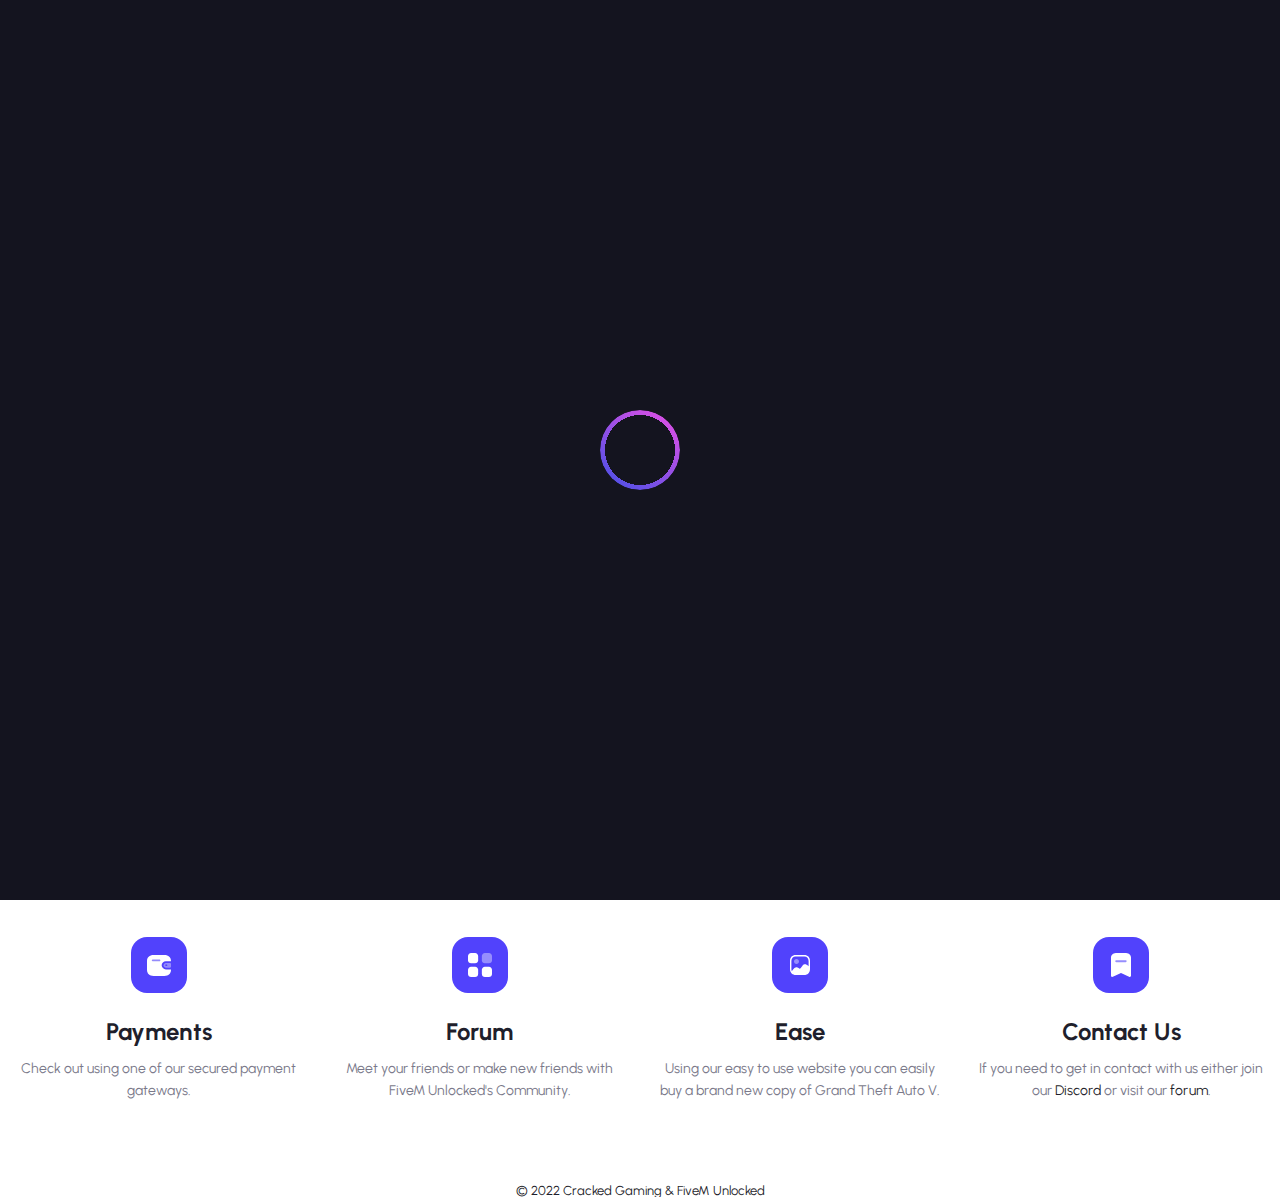
<file: index.html>
<!DOCTYPE html>
<html xmlns="http://www.w3.org/1999/xhtml" xml:lang="en-US" lang="en-US">
<head>
	<meta http-equiv="Content-Type" content="text/html; charset=UTF-8"/>
<title>Cracked Gaming | Fast, Simple & Secure</title>
<meta name="author" content="themesflat.com">
<meta name="viewport" content="width=device-width, initial-scale=1, maximum-scale=1">
<link rel="stylesheet" type="text/css" href="assets/css/style.css">
<link rel="shortcut icon" href="assets/icon/favicon.png">
<link rel="apple-touch-icon-precomposed" href="assets/icon/favicon.png">
<script src="assets/js/sellix.js" type="70c5b89c471b2c2a86e89346-text/javascript"></script>
<link href="assets/css/sellix.css" rel="stylesheet" />
<script type="70c5b89c471b2c2a86e89346-text/javascript">
    var Tawk_API=Tawk_API||{}, Tawk_LoadStart=new Date();
    (function(){
    var s1=document.createElement("script"),s0=document.getElementsByTagName("script")[0];
    s1.async=true;
    s1.src='https://embed.tawk.to/61f3e786b9e4e21181bc5d8e/1fqgc0p5o';
    s1.charset='UTF-8';
    s1.setAttribute('crossorigin','*');
    s0.parentNode.insertBefore(s1,s0);
    })();
    </script>
</head>
<body class="body header-fixed is_light">
<div class="preload preload-container">
<div class="preload-logo"></div>
</div>
<div id="wrapper">
<div id="page" class="clearfix">
<header id="header_main" class="header_1 js-header">
<div class="themesflat-container">
<div class="row">
<div class="col-md-12">
<div id="site-header-inner">
<div class="wrap-box flex">
<div id="site-logo" class="clearfix">
<div id="site-logo-inner">
<a href="index.html" rel="home" class="main-logo">
<img id="logo_header" src="assets/images/logo/logo_dark.png" alt="nft-gaming" width="133" height="56">
</a>
</div>
</div>
<div class="mobile-button"><span></span></div>
<nav id="main-nav" class="main-nav">
<ul id="menu-primary-menu" class="menu">
<li class="menu-item current-menu-item">
<a href="index.html">Home</a>
</li>
<li class="menu-item current-menu-item">
<a href="products.html">Products</a>
</li>
<li class="menu-item current-menu-item">
<a href="https://fivemunlocked.com/forum">Forum</a>
</li>
<li class="menu-item current-menu-item">
<a href="https://fivemunlocked.com">FiveM Unlocked</a>
</li>
<li class="menu-item current-menu-item">
<a href="faq.html">FAQ</a>
</li>
</li>
</ul>
</nav>
<div class="flat-search-btn flex">
<div class="sc-btn-top mg-r-12" id="site-header">
<a href="https://discord.gg/jCnzWRBH6b" class="sc-button header-slider style style-1 rocket fl-button pri-1"><span>Discord
</span></a>
</div>
</div>
</div>
</div>
</div>
</div>
</div>
<div class="mode_switcher">
<h6>Dark mode <strong>Available</strong></h6>
<a href="#" class="light d-flex align-items-center">
<img src="assets/images/icon/sun.png" alt="" />
</a>
<a href="#" class="dark d-flex align-items-center is_active">
<img src="assets/images/icon/moon.png" alt="" />
</a>
</div>
</header>
<section class="flat-title-page style-3">
<img class="bgr-gradient gradient1" src="assets/images/backgroup-secsion/bg-gradient1.png" alt="">
<img class="bgr-gradient gradient2" src="assets/images/backgroup-secsion/bg-gradient2.png" alt="">
<img class="bgr-gradient gradient3" src="assets/images/backgroup-secsion/bg-gradient3.png" alt="">
<div class="shape item-w-16"></div>
<div class="shape item-w-32"></div>
<div class="shape item-w-51 style2"></div>
<div class="shape item-w-51 style2"></div>
<div class="overlay"></div>
<div class="swiper-container mainslider home3">
<div class="swiper-wrapper">
<div class="swiper-slide">
<div class="slider-item">
<div class="themesflat-container flex">
<div class="wrap-heading flat-slider h3">
<h2 class="heading">Explore Cracked Gaming
</h2>
<h2 class="heading">as never before.</h2><br />
<h2 class="heading h3"><span class="fill">Cracked Gaming</span> <br />Is Proud Partners With <br />FiveM Unlocked</h2>
<p class="sub-heading mt-29 mb-35">Come chat with actual people @ FiveM Unlocked.
</p>
<centre>
<div class="flat-bt-slider flex style2">
<a href="products.html" class="sc-button header-slider style style-1 rocket fl-button pri-1"><span>Products
</span></a>
<a href="https://fivemunlocked.com/" class="sc-button header-slider style style-1 note fl-button pri-1"><span>Forum
</span></a>
<a href="faq.html" class="sc-button header-slider style style-1 note fl-button pri-1"><span>FAQ
</span></a>
</div>
</centre>
</div>
<div class="image">
<img src="assets/images/box-item/banner.png" alt="Image">
<img class="img-bg" src="assets/images/backgroup-secsion/img-bg-sliderhome3.png" alt="Image">
</div>
</div>
</div>
</div>
</div>
</div>
</section>
<section class="tf-box-icon tf-section home3">
<div class="themesflat-container">
<div class="sc-box-icon-inner">
<div class="sc-box-icon">
<div class="image">
<svg width="56" height="56" viewBox="0 0 56 56" fill="none" xmlns="http://www.w3.org/2000/svg">
<rect y="6.10352e-05" width="56" height="56" rx="16" fill="#5142FC" />
<path fill-rule="evenodd" clip-rule="evenodd" d="M34.9222 26.0179H39.1035C39.5983 26.0179 39.9995 26.3981 39.9995 26.8672V29.8195C39.9937 30.2863 39.5959 30.6634 39.1035 30.6688H35.0182C33.8252 30.684 32.7821 29.9098 32.5115 28.8085C32.376 28.1247 32.5662 27.4192 33.0312 26.881C33.4961 26.3427 34.1883 26.0268 34.9222 26.0179ZM35.1034 29.122H35.4981C36.0047 29.122 36.4154 28.7327 36.4154 28.2525C36.4154 27.7722 36.0047 27.3829 35.4981 27.3829H35.1034C34.8611 27.3802 34.6277 27.4696 34.4554 27.631C34.2831 27.7925 34.1861 28.0127 34.1861 28.2423C34.186 28.7242 34.5951 29.1164 35.1034 29.122Z" fill="#F9F9FA" fill-opacity="0.4" />
<path d="M34.9227 24.2788H40C40 20.3154 37.5573 18.0001 33.4187 18.0001H22.5813C18.4427 18.0001 16 20.3154 16 24.2283V32.7718C16 36.6847 18.4427 39.0001 22.5813 39.0001H33.4187C37.5573 39.0001 40 36.6847 40 32.7718V32.4079H34.9227C32.5662 32.4079 30.656 30.5972 30.656 28.3636C30.656 26.13 32.5662 24.3193 34.9227 24.3193V24.2788Z" fill="white" />
<path d="M28.4582 24.2789H21.6849C21.1766 24.2734 20.7675 23.8812 20.7676 23.3993C20.7734 22.923 21.1824 22.5398 21.6849 22.5399H28.4582C28.9649 22.5399 29.3756 22.9292 29.3756 23.4094C29.3756 23.8896 28.9649 24.2789 28.4582 24.2789Z" fill="#948BFB" />
</svg>
</div>
<h3 class="heading"><a href="#!">Payments</a> </h3>
<p class="content">Check out using one of our secured payment gateways.</p>
</div>
<div class="sc-box-icon">
<div class="image">
<svg width="56" height="56" viewBox="0 0 56 56" fill="none" xmlns="http://www.w3.org/2000/svg">
<rect y="6.10352e-05" width="56" height="56" rx="16" fill="#5142FC" />
<path d="M23.104 16.0001H19.048C17.368 16.0001 16 17.3801 16 19.0732V23.164C16 24.868 17.368 26.236 19.048 26.236H23.104C24.796 26.236 26.1519 24.868 26.1519 23.164V19.0732C26.1519 17.3801 24.796 16.0001 23.104 16.0001Z" fill="white" />
<path d="M23.104 29.7637H19.048C17.368 29.7637 16 31.1329 16 32.8369V36.9277C16 38.6197 17.368 39.9997 19.048 39.9997H23.104C24.796 39.9997 26.1519 38.6197 26.1519 36.9277V32.8369C26.1519 31.1329 24.796 29.7637 23.104 29.7637Z" fill="white" />
<path d="M36.9516 16.0001H32.8956C31.2036 16.0001 29.8477 17.3801 29.8477 19.0732V23.164C29.8477 24.868 31.2036 26.236 32.8956 26.236H36.9516C38.6316 26.236 39.9996 24.868 39.9996 23.164V19.0732C39.9996 17.3801 38.6316 16.0001 36.9516 16.0001Z" fill="white" fill-opacity="0.4" />
<path d="M36.9516 29.7637H32.8956C31.2036 29.7637 29.8477 31.1329 29.8477 32.8369V36.9277C29.8477 38.6197 31.2036 39.9997 32.8956 39.9997H36.9516C38.6316 39.9997 39.9996 38.6197 39.9996 36.9277V32.8369C39.9996 31.1329 38.6316 29.7637 36.9516 29.7637Z" fill="white" />
</svg>
</div>
<h3 class="heading"><a href="#!">Forum</a></h3>
<p class="content">Meet your friends or make new friends with FiveM Unlocked's Community.</p>
</div>
<div class="sc-box-icon mg-bt">
<div class="image">
<svg width="56" height="56" viewBox="0 0 56 56" fill="none" xmlns="http://www.w3.org/2000/svg">
<rect width="56" height="56" rx="16" fill="#5142FC" />
<path fill-rule="evenodd" clip-rule="evenodd" d="M19.396 23.8885C19.396 21.1625 21.061 19.3955 23.638 19.3955H32.354C34.94 19.3955 36.605 21.1625 36.605 23.8885V29.1905C36.159 28.8125 34.812 27.8715 34.624 27.7595C33.224 26.9195 31.544 27.2995 30.454 28.7195C30.359 28.8445 28.782 31.1445 28.224 31.4885C28.095 31.5685 27.959 31.6115 27.814 31.6315C27.464 31.6615 27.127 31.4815 26.554 31.0985C26.224 30.8885 25.864 30.6495 25.454 30.4795C23.749 29.7665 22.45 30.9445 21.758 31.7345C21.749 31.7425 19.812 34.1045 19.781 34.1415C19.538 33.5505 19.396 32.8675 19.396 32.1025V23.8885ZM38 23.8885C38 20.3625 35.731 18.0005 32.354 18.0005H23.638C20.271 18.0005 18 20.3625 18 23.8885V32.1025C18 33.6745 18.447 35.0135 19.238 36.0095C19.247 36.0185 19.247 36.0285 19.256 36.0285C20.043 37.0135 21.166 37.6665 22.519 37.8995C22.531 37.9015 22.543 37.9035 22.556 37.9055C22.903 37.9625 23.262 38.0005 23.638 38.0005H32.354C32.535 38.0005 32.7 37.9665 32.874 37.9535C33.078 37.9365 33.289 37.9325 33.483 37.8985C33.74 37.8545 33.976 37.7775 34.215 37.7035C34.319 37.6705 34.43 37.6505 34.53 37.6125C34.773 37.5205 34.996 37.4015 35.217 37.2795C35.297 37.2355 35.383 37.1995 35.461 37.1505C35.678 37.0145 35.875 36.8555 36.068 36.6895C36.132 36.6345 36.201 36.5845 36.262 36.5265C36.45 36.3475 36.616 36.1505 36.775 35.9445C36.824 35.8795 36.876 35.8195 36.923 35.7525C37.076 35.5345 37.208 35.2995 37.33 35.0545C37.364 34.9835 37.4 34.9145 37.433 34.8425C37.546 34.5855 37.64 34.3165 37.72 34.0345C37.741 33.9585 37.762 33.8835 37.78 33.8055C37.851 33.5145 37.902 33.2145 37.935 32.9005C37.939 32.8625 37.95 32.8275 37.954 32.7895C37.961 32.7045 37.96 32.6195 37.965 32.5345C37.973 32.3885 38 32.2535 38 32.1025V23.8885Z" fill="white" />
<path d="M24.5048 27.0001C25.8663 27.0001 27 25.87 27 24.5151C27 23.8356 26.7151 23.2132 26.2607 22.7615C25.8081 22.2935 25.1764 22.0001 24.4787 22.0001C23.1085 22.0001 22 23.1041 22 24.4687C22 24.6492 22.0213 24.8239 22.0591 24.9937C22.2878 26.1257 23.3081 27.0001 24.5048 27.0001Z" fill="white" fill-opacity="0.4" />
</svg>
</div>
<h3 class="heading"><a href="#!">Ease</a> </h3>
<p class="content">Using our easy to use website you can easily buy a brand new copy of Grand Theft Auto V.
</p>
</div>
<div class="sc-box-icon">
<div class="image">
<svg width="56" height="56" viewBox="0 0 56 56" fill="none" xmlns="http://www.w3.org/2000/svg">
<rect width="56" height="56" rx="16" fill="#5142FC" />
<rect x="21" y="22" width="13" height="4" fill="white" fill-opacity="0.4" />
<path fill-rule="evenodd" clip-rule="evenodd" d="M24.125 16H31.8375C35.225 16 37.9625 17.284 38 20.5478V38.7631C38 38.9671 37.95 39.1711 37.85 39.3511C37.6875 39.6391 37.4125 39.8551 37.075 39.9511C36.75 40.0471 36.3875 39.9991 36.0875 39.8311L27.9875 35.9432L19.875 39.8311C19.6888 39.9259 19.475 39.9871 19.2625 39.9871C18.5625 39.9871 18 39.4351 18 38.7631V20.5478C18 17.284 20.75 16 24.125 16ZM23.2753 25.1437H32.6878C33.2253 25.1437 33.6628 24.7225 33.6628 24.1958C33.6628 23.6678 33.2253 23.2478 32.6878 23.2478H23.2753C22.7378 23.2478 22.3003 23.6678 22.3003 24.1958C22.3003 24.7225 22.7378 25.1437 23.2753 25.1437Z" fill="white" />
</svg>
</div>
<h3 class="heading"><a href="#!">Contact Us</a> </h3>
<p class="content">If you need to get in contact with us either join our <a href="https://discord.gg/jCnzWRBH6b">Discord</a> or visit our <a href="https://fivemunlocked.com/">forum</a>.</p>
</div>
</div>
</div>
</section>
<script src="assets/js/jquery.min.js" type="70c5b89c471b2c2a86e89346-text/javascript"></script>
<script src="assets/js/main.js" type="70c5b89c471b2c2a86e89346-text/javascript"></script>
<script src="assets/js/jquery.easing.js" type="70c5b89c471b2c2a86e89346-text/javascript"></script>
<script src="assets/js/bootstrap.min.js" type="70c5b89c471b2c2a86e89346-text/javascript"></script>
<script src="assets/js/wow.min.js" type="70c5b89c471b2c2a86e89346-text/javascript"></script>
<script src="assets/js/plugin.js" type="70c5b89c471b2c2a86e89346-text/javascript"></script>
<script src="assets/js/count-down.js" type="70c5b89c471b2c2a86e89346-text/javascript"></script>
<script src="assets/js/shortcodes.js" type="70c5b89c471b2c2a86e89346-text/javascript"></script>
<script src="assets/js/swiper-bundle.min.js" type="70c5b89c471b2c2a86e89346-text/javascript"></script>
<script src="assets/js/swiper.js" type="70c5b89c471b2c2a86e89346-text/javascript"></script>
<script src="cdn-cgi/scripts/7d0fa10a/cloudflare-static/rocket-loader.min.js" data-cf-settings="70c5b89c471b2c2a86e89346-|49" defer=""></script><center><font size="2">&copy; 2022 Cracked Gaming & FiveM Unlocked</a></font></center></body>
</html>
</file>
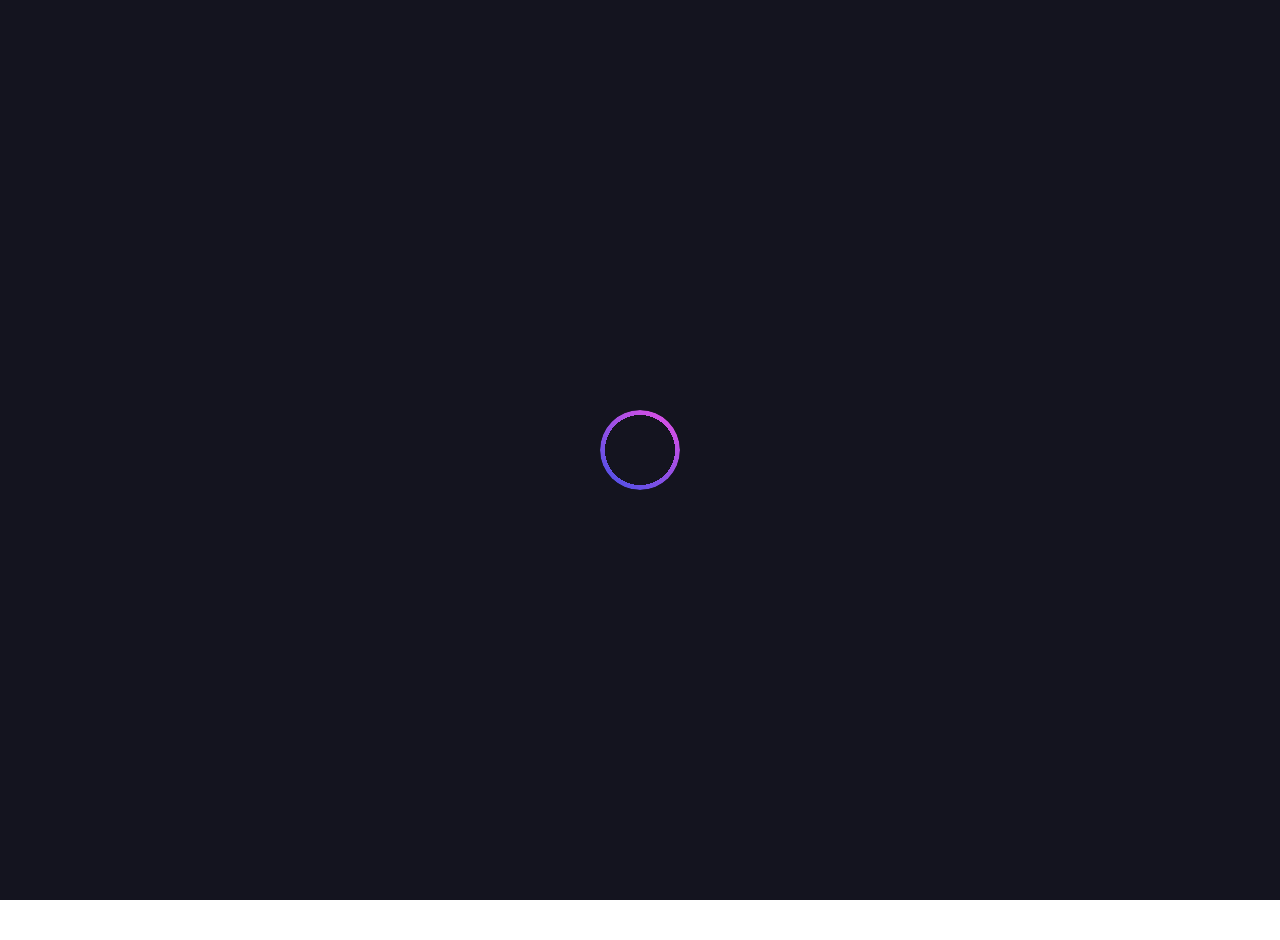
<file: faq.html>
<!DOCTYPE html>
<html xmlns="http://www.w3.org/1999/xhtml" xml:lang="en-US" lang="en-US">
<head>
	<meta http-equiv="Content-Type" content="text/html; charset=UTF-8"/>
<!--[if IE]><meta http-equiv='X-UA-Compatible' content='IE=edge,chrome=1'><![endif]-->
<title>Fractised | FAQ</title>
<meta name="author" content="themesflat.com">
<meta name="viewport" content="width=device-width, initial-scale=1, maximum-scale=1">
<link rel="stylesheet" type="text/css" href="assets/css/style.css">
<link rel="stylesheet" type="text/css" href="assets/css/responsive.css">
<link rel="shortcut icon" href="assets/icon/favicon.png">
<link rel="apple-touch-icon-precomposed" href="assets/icon/favicon.png">
<script type="31db8c3bf3438cd5e156d8cc-text/javascript">
    var Tawk_API=Tawk_API||{}, Tawk_LoadStart=new Date();
    (function(){
    var s1=document.createElement("script"),s0=document.getElementsByTagName("script")[0];
    s1.async=true;
    s1.src='https://embed.tawk.to/61f3e786b9e4e21181bc5d8e/1fqgc0p5o';
    s1.charset='UTF-8';
    s1.setAttribute('crossorigin','*');
    s0.parentNode.insertBefore(s1,s0);
    })();
    </script>
</head>
<body class="body header-fixed is_light">
<div class="preload preload-container">
<div class="preload-logo"></div>
</div>
<div id="wrapper">
<div id="page" class="clearfix">
<header id="header_main" class="header_1 js-header">
<div class="themesflat-container">
<div class="row">
<div class="col-md-12">
<div id="site-header-inner">
<div class="wrap-box flex">
<div id="site-logo" class="clearfix">
<div id="site-logo-inner">
<a href="index.html" rel="home" class="main-logo">
<img id="logo_header" src="assets/images/logo/logo_dark.png" alt="nft-gaming" width="133" height="56">
</a>
</div>
</div>
<div class="mobile-button"><span></span></div>
<nav id="main-nav" class="main-nav">
<ul id="menu-primary-menu" class="menu">
<li class="menu-item current-menu-item">
<a href="index.html">Home</a>
</li>
<li class="menu-item current-menu-item">
<a href="products.html">Products</a>
</li>
<li class="menu-item current-menu-item">
<a href="https://fivemunlocked.com/forum">Forum</a>
</li>
<li class="menu-item current-menu-item">
<a href="https://fivemunlocked.com">FiveM Unlocked</a>
</li>
<li class="menu-item current-menu-item">
<a href="faq.html">FAQ</a>
</li>
</li>
</ul>
</nav>
<div class="flat-search-btn flex">
<div class="sc-btn-top mg-r-12" id="site-header">
<a href="https://discord.gg/jCnzWRBH6b" class="sc-button header-slider style style-1 rocket fl-button pri-1"><span>Discord
</span></a>
</div>
</div>
</div>
</div>
</div>
 </div>
</div>
<div class="mode_switcher">
<h6>Dark mode <strong>Available</strong></h6>
<a href="#" class="light d-flex align-items-center">
<img src="assets/images/icon/sun.png" alt="">
</a>
<a href="#" class="dark d-flex align-items-center is_active">
<img src="assets/images/icon/moon.png" alt="">
</a>
</div>
</header>
<section class="flat-title-page inner">
<div class="overlay"></div>
<div class="themesflat-container">
<div class="row">
<div class="col-md-12">
<div class="page-title-heading mg-bt-12">
<h1 class="heading text-center">FAQ</h1>
</div>
</div>
</div>
</div>
</section>
<section class="tf-section wrap-accordion">
<div class="container">
<div class="row">
<div class="col-md-7">
<h2 class="tf-title-heading ct style-2 fs-30 mg-bt-10">
Frequently Asked Questions
</h2>
</div>
<div class="col-md-12">
<div class="flat-accordion2">
<div class="flat-toggle2">
<h6 class="toggle-title active">How long till my key arrives?</h6>
<div class="toggle-content">
<p>Usually keys are sent to your email seconds after your purchase but there may be a small issue delaying the delivery.
</p>
</div>
</div>
<div class="flat-toggle2">
<h6 class="toggle-title">I didn't receive my key?</h6>
<div class="toggle-content">
<p>Make sure you checked your spam emails!</p>
</div>
</div>
<div class="flat-toggle2">
<h6 class="toggle-title">Which payment methods do we accept?</h6>
<div class="toggle-content">
<p>We accept PayPal, credit cards and crypto currencies.</p>
</div>
</div>
<div class="flat-toggle2">
<h6 class="toggle-title">Are there hidden fees?</h6>
<div class="toggle-content">
<p>No, all the prices you see are final.</p>
</div>
</div>
<div class="flat-toggle2">
<h6 class="toggle-title">Can I get a refund?</h6>
<div class="toggle-content">
<p>Sadly we can't give people a refund unless they have a valid reason, contact us before charging back as it'll result in termination of the service you bought and a blacklist from our shop!</p>
</div>
</div>
</div>
</div>
</div>
</div>
</section>
</div>
<script src="assets/js/jquery.min.js" type="31db8c3bf3438cd5e156d8cc-text/javascript"></script>
<script src="assets/js/jquery.easing.js" type="31db8c3bf3438cd5e156d8cc-text/javascript"></script>
<script src="assets/js/wow.min.js" type="31db8c3bf3438cd5e156d8cc-text/javascript"></script>
<script src="assets/js/plugin.js" type="31db8c3bf3438cd5e156d8cc-text/javascript"></script>
<script src="assets/js/shortcodes.js" type="31db8c3bf3438cd5e156d8cc-text/javascript"></script>
<script src="assets/js/main.js" type="31db8c3bf3438cd5e156d8cc-text/javascript"></script>
<script src="cdn-cgi/scripts/7d0fa10a/cloudflare-static/rocket-loader.min.js" data-cf-settings="31db8c3bf3438cd5e156d8cc-|49" defer=""></script></body>
</html>
</file>
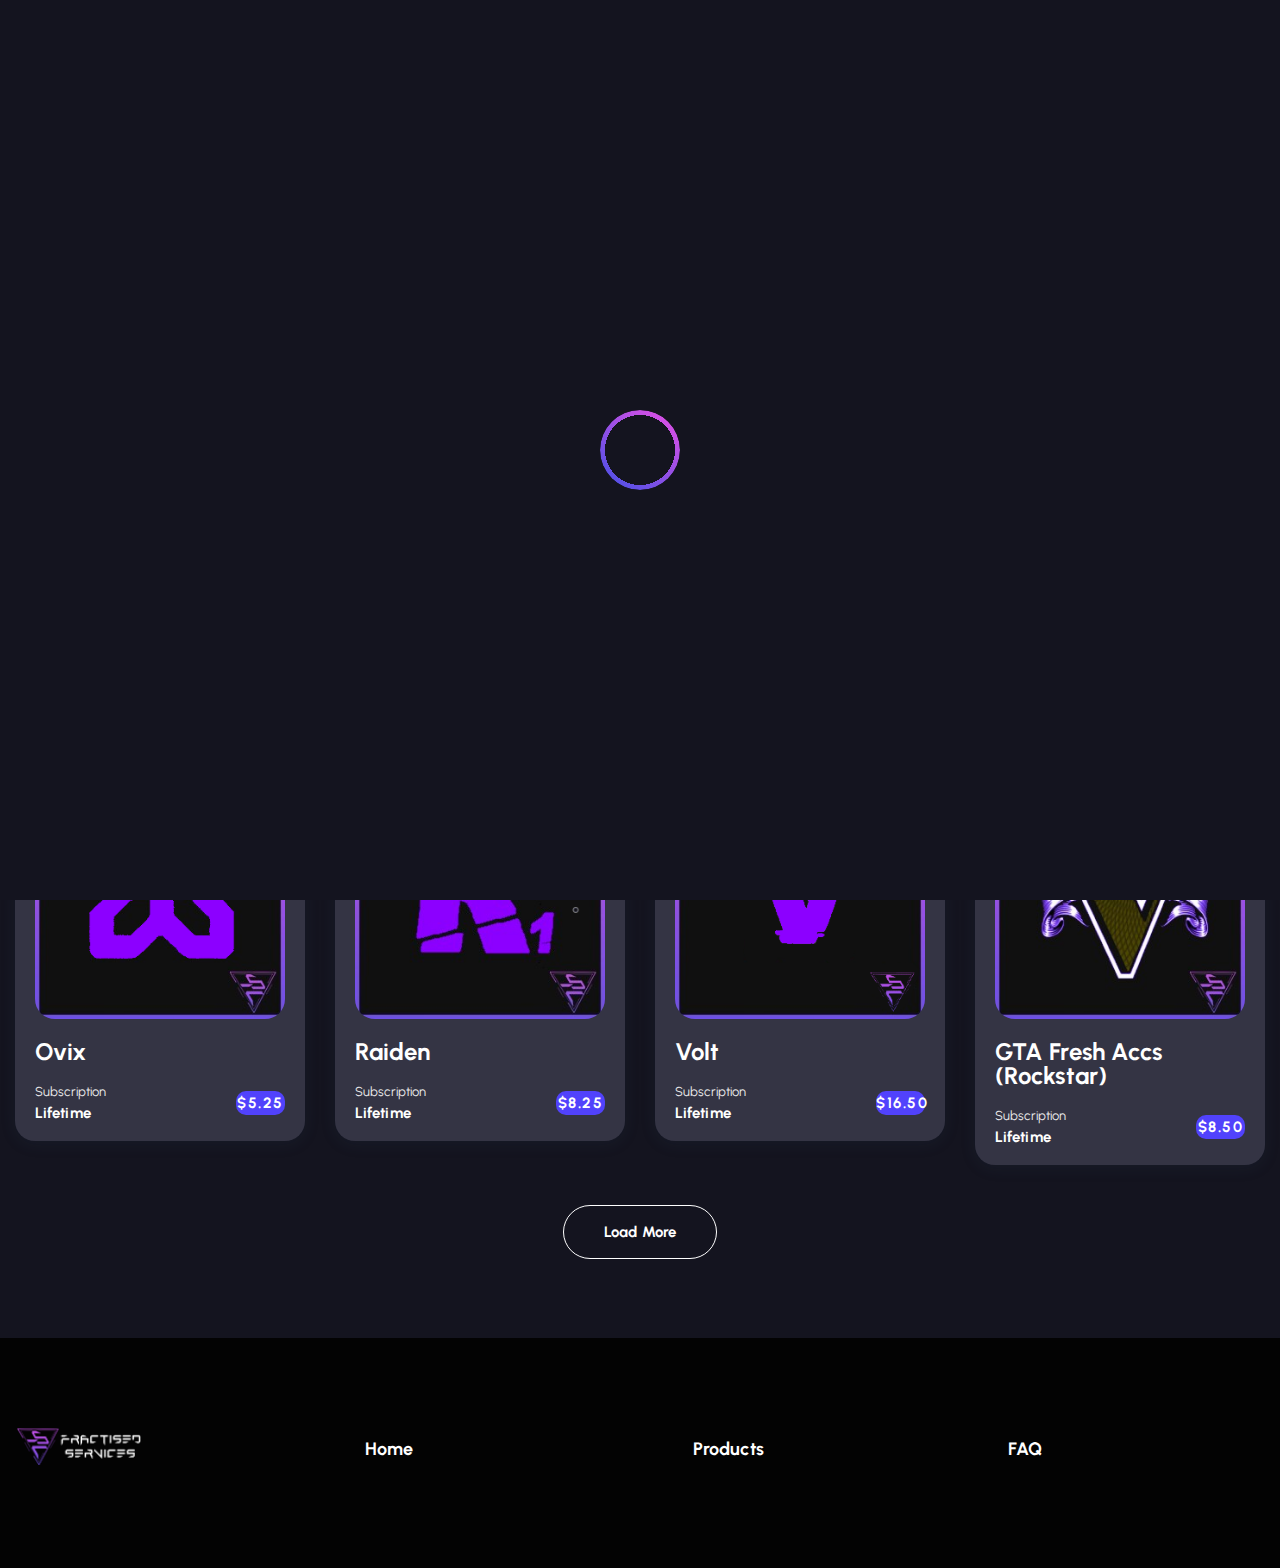
<file: products.html>
<!DOCTYPE html>
<html xmlns="http://www.w3.org/1999/xhtml" xml:lang="en-US" lang="en-US">
<head>
	<meta http-equiv="Content-Type" content="text/html; charset=UTF-8"/>
<title>Fractised | Products</title>
<meta name="author" content="themesflat.com">
<meta name="viewport" content="width=device-width, initial-scale=1, maximum-scale=1">
<link rel="stylesheet" type="text/css" href="assets/css/style.css">
<link rel="shortcut icon" href="assets/icon/favicon.png">
<link rel="apple-touch-icon-precomposed" href="assets/icon/favicon.png">
<script src="assets/js/sellix.js" type="5f4dd729446a5ad1fa874cf9-text/javascript"></script>
<link href="assets/css/sellix.css" rel="stylesheet" />
<script type="5f4dd729446a5ad1fa874cf9-text/javascript">
    var Tawk_API=Tawk_API||{}, Tawk_LoadStart=new Date();
    (function(){
    var s1=document.createElement("script"),s0=document.getElementsByTagName("script")[0];
    s1.async=true;
    s1.src='https://embed.tawk.to/61f3e786b9e4e21181bc5d8e/1fqgc0p5o';
    s1.charset='UTF-8';
    s1.setAttribute('crossorigin','*');
    s0.parentNode.insertBefore(s1,s0);
    })();
    </script>
</head>
<body class="body header-fixed is_dark">
<div class="preload preload-container">
<div class="preload-logo"></div>
</div>
<div id="page" class="clearfix">
<header id="header_main" class="header_1 js-header">
<div class="themesflat-container">
<div class="row">
<div class="col-md-12">
<div id="site-header-inner">
<div class="wrap-box flex">
<div id="site-logo" class="clearfix">
<div id="site-logo-inner">
<a href="index.html" rel="home" class="main-logo">
<img id="logo_header" src="assets/images/logo/logo_dark.png" alt="nft-gaming" width="133" height="56">
</a>
</div>
</div>
<div class="mobile-button"><span></span></div>
<nav id="main-nav" class="main-nav">
<ul id="menu-primary-menu" class="menu">
<li class="menu-item current-menu-item">
<a href="index.html">Home</a>
</li>
<li class="menu-item current-menu-item">
<a href="products.html">Products</a>
</li>
<li class="menu-item current-menu-item">
<a href="faq.html">FAQ</a>
</li>
</ul>
</nav>
<div class="flat-search-btn flex">
<div class="sc-btn-top mg-r-12" id="site-header">
<a href="https://discord.gg/sU83ttmVZT" class="sc-button header-slider style style-1 rocket fl-button pri-1"><span>Discord
</span></a>
</div>
</div>
</div>
</div>
</div>
</div>
</div>
<div class="mode_switcher"> 
<h6>Dark mode <strong>Available</strong></h6>
<a href="#" class="light d-flex align-items-center">
<img src="assets/images/icon/sun.png" alt="">
</a>
<a href="#" class="dark d-flex align-items-center is_active">
<img src="assets/images/icon/moon.png" alt="">
</a>
</div>
</header>
<section class="flat-title-page inner">
<div class="overlay"></div>
<div class="themesflat-container">
<div class="row">
<div class="col-md-12">
<div class="page-title-heading mg-bt-12">
<h1 class="heading text-center">Products</h1>
</div>
</div>
</div>
</div>
</section>
<section class="tf-section today-picks">
<div class="themesflat-container">
<div class="row">
<div class="fl-item col-xl-3 col-lg-4 col-md-6 col-sm-6">
<div class="sc-card-product explode style2 mg-bt">
<div class="card-media">
<img src="assets/images/menus/distant.png" alt="Image">
<div class="button-place-bid">
<button class="-button style-place-bid fl-button pri-3" data-sellix-product="61ed86f9412f5" type="submit" alt="Buy Now">
Buy now
</button>
</div>
</div>
<div class="card-title">
<h3><a href="#!" data-sellix-product="61ed86f9412f5">Distant</a></h3>
</div>
<div class="meta-info">
<div class="author">
<div class="info">
<span>Subscription</span>
<h6> <a>Lifetime</a> </h6>
</div>
</div>
<div class="tags">$13.95</div>
</div>
</div>
</div>
<div class="fl-item col-xl-3 col-lg-4 col-md-6 col-sm-6">
<div class="sc-card-product explode style2 mg-bt">
<div class="card-media">
<img src="assets/images/menus/Nova.png" alt="Image">
<div class="button-place-bid">
<button class="-button style-place-bid fl-button pri-3" data-sellix-product="6240de4476e09" type="submit" alt="Buy Now">
Buy now
</button>
</div>
</div>
<div class="card-title">
<h3><a href="#!" data-sellix-product="6240de4476e09">Nova</a></h3>
</div>
<div class="meta-info">
<div class="author">
<div class="info">
<span>Subscription</span>
<h6> <a>Lifetime</a> </h6>
</div>
</div>
<div class="tags">$14.50</div>
 </div>
</div>
</div>
<div class="fl-item col-xl-3 col-lg-4 col-md-6 col-sm-6">
<div class="sc-card-product explode style2 mg-bt">
<div class="card-media">
<img src="assets/images/menus/newway.png" alt="Image">
<div class="button-place-bid">
<button class="-button style-place-bid fl-button pri-3" data-sellix-product="62181494e2a91" type="submit" alt="Buy Now">
Buy now
</button>
</div>
</div>
<div class="card-title">
<h3><a href="#!" data-sellix-product="62181494e2a91">NewWay GTA5</a></h3>
</div>
<div class="meta-info">
<div class="author">
<div class="info">
<span>Subscription</span>
<h6> <a>Lifetime</a> </h6>
</div>
</div>
<div class="tags">$25</div>
</div>
</div>
</div>
<div class="fl-item col-xl-3 col-lg-4 col-md-6 col-sm-6">
<div class="sc-card-product explode style2 mg-bt">
<div class="card-media">
<img src="assets/images/menus/eclipse1.png" alt="Image">
<div class="button-place-bid">
<button class="-button style-place-bid fl-button pri-3" data-sellix-product="61fed236caa44" type="submit" alt="Buy Now">
Buy now
</button>
</div>
</div>
<div class="card-title">
<h3><a href="#!" data-sellix-product="61fed236caa44">Eclipse VIP</a></h3>
</div>
<div class="meta-info">
<div class="author">
<div class="info">
<span>Subscription</span>
<h6> <a>Lifetime</a> </h6>
</div>
</div>
<div class="tags">$17.95</div>
</div>
</div>
</div>
<div class="fl-item col-xl-3 col-lg-4 col-md-6 col-sm-6">
<div class="sc-card-product explode style2 mg-bt">
<div class="card-media">
<img src="assets/images/menus/ovix.png" alt="Image">
<div class="button-place-bid">
<button class="-button style-place-bid fl-button pri-3" data-sellix-product="624409a76e069" type="submit" alt="Buy Now">
Buy now
</button>
</div>
</div>
<div class="card-title">
<h3><a href="#!" data-sellix-product="624409a76e069">Ovix</a></h3>
</div>
 <div class="meta-info">
<div class="author">
<div class="info">
<span>Subscription</span>
<h6> <a>Lifetime</a> </h6>
</div>
</div>
<div class="tags">$5.25</div>
</div>
</div>
</div>
<div class="fl-item col-xl-3 col-lg-4 col-md-6 col-sm-6">
<div class="sc-card-product explode style2 mg-bt">
<div class="card-media">
<img src="assets/images/menus/raiden.png" alt="Image">
<div class="button-place-bid">
<button class="-button style-place-bid fl-button pri-3" data-sellix-product="62440d0e69366" type="submit" alt="Buy Now">
Buy now
</button>
</div>
</div>
<div class="card-title">
<h3><a href="#!" data-sellix-product="62440d0e69366">Raiden</a></h3>
</div>
<div class="meta-info">
<div class="author">
<div class="info">
<span>Subscription</span>
<h6> <a>Lifetime</a> </h6>
</div>
</div>
<div class="tags">$8.25</div>
</div>
</div>
</div>
<div class="fl-item col-xl-3 col-lg-4 col-md-6 col-sm-6">
<div class="sc-card-product explode style2 mg-bt">
<div class="card-media">
<img src="assets/images/menus/volt.png" alt="Image">
<div class="button-place-bid">
<button class="-button style-place-bid fl-button pri-3" data-sellix-product="624410693bf45" type="submit" alt="Buy Now">
Buy now
</button>
</div>
</div>
<div class="card-title">
<h3><a href="#!" data-sellix-product="624410693bf45">Volt</a></h3>
</div>
<div class="meta-info">
<div class="author">
<div class="info">
<span>Subscription</span>
<h6> <a>Lifetime</a> </h6>
</div>
</div>
<div class="tags">$16.50</div>
</div>
</div>
</div>
<div class="fl-item col-xl-3 col-lg-4 col-md-6 col-sm-6">
<div class="sc-card-product explode style2 mg-bt">
<div class="card-media">
<img src="assets/images/menus/gtafrac.png" alt="Image">
<div class="button-place-bid">
<button class="-button style-place-bid fl-button pri-3" data-sellix-product="62442cacd2e4a" type="submit" alt="Buy Now">
Buy now
</button>
</div>
</div>
<div class="card-title">
<h3><a href="#!" data-sellix-product="62442cacd2e4a">GTA Fresh Accs (Rockstar)</a></h3>
</div>
<div class="meta-info">
<div class="author">
<div class="info">
<span>Subscription</span>
<h6> <a>Lifetime</a> </h6>
</div>
</div>
<div class="tags">$8.50</div>
</div>
</div>
</div>
<div class="fl-item col-xl-3 col-lg-4 col-md-6 col-sm-6">
<div class="sc-card-product explode style2 mg-bt">
<div class="card-media">
<img src="assets/images/menus/spooky.png" alt="Image">
<div class="button-place-bid">
<button class="-button style-place-bid fl-button pri-3" data-sellix-product="621a6cca01498" type="submit" alt="Buy Now">
Buy now
</button>
</div>
</div>
<div class="card-title">
<h3><a href="#!" data-sellix-product="621a6cca01498">Spooky</a></h3>
</div>
<div class="meta-info">
<div class="author">
<div class="info">
<span>Subscription</span>
<h6> <a>Lifetime</a> </h6>
</div>
</div>
<div class="tags">$9.95</div>
</div>
</div>
</div>
<div class="fl-item col-xl-3 col-flg-4 col-md-6 col-sm-6">
<div class="sc-card-product explode style2 mg-bt">
<div class="card-media">
<img src="assets/images/menus/argon.png" alt="Image">
<div class="button-place-bid">
<button class="-button style-place-bid fl-button pri-3" data-sellix-product="623fcfac4ec9f" type="submit" alt="Buy Now">
Buy now
</button>
</div>
</div>
<div class="card-title">
<h3><a href="#!" data-sellix-product="623fcfac4ec9f">Argon</a></h3>
</div>
<div class="meta-info">
<div class="author">
<div class="info">
<span>Subscription</span>
<h6> <a>Lifetime</a> </h6>
</div>
</div>
<div class="tags">$25</div>
</div>
</div>
</div>
 <div class="fl-item col-xl-3 col-lg-4 col-md-6 col-sm-6">
<div class="sc-card-product explode style2 mg-bt">
<div class="card-media">
<img src="assets/images/menus/vanadiumlogo.png" alt="Image">
<div class="button-place-bid">
<button class="-button style-place-bid fl-button pri-3" data-sellix-product="62225ce0bbdd6" type="submit" alt="Buy Now">
Buy now
</button>
</div>
</div>
<div class="card-title">
<h3><a href="#!" data-sellix-product="62225ce0bbdd6">Vanadium</a></h3>
</div>
<div class="meta-info">
<div class="author">
<div class="info">
<span>Subscription</span>
<h6> <a>Lifetime</a> </h6>
</div>
</div>
<div class="tags">$14.95</div>
</div>
</div>
</div>
<div class="fl-item col-xl-3 col-lg-4 col-md-6 col-sm-6">
<div class="sc-card-product explode style2 mg-bt">
<div class="card-media">
<img src="assets/images/menus/newway.png" alt="Image">
<div class="button-place-bid">
<button class="-button style-place-bid fl-button pri-3" data-sellix-product="62412d9574c21" type="submit" alt="Buy Now">
Buy now
</button>
</div>
</div>
<div class="card-title">
<h3><a href="#!" data-sellix-product="62412d9574c21">NewWay Apex 1 Week</a></h3>
</div>
<div class="meta-info">
<div class="author">
<div class="info">
<span>Subscription</span>
<h6> <a>7 Days</a> </h6>
</div>
</div>
<div class="tags">$8.50</div>
</div>
</div>
</div>
<div class="fl-item col-xl-3 col-lg-4 col-md-6 col-sm-6">
<div class="sc-card-product explode style2 mg-bt">
<div class="card-media">
<img src="assets/images/menus/spotify.png" alt="Image">
<div class="button-place-bid">
<button class="-button style-place-bid fl-button pri-3" data-sellix-product="61ed8ca203493" type="submit" alt="Buy Now">
Buy now
</button>
</div>
</div>
<div class="card-title">
<h3><a href="#!" data-sellix-product="61ed8ca203493">Spotify</a></h3>
</div>
<div class="meta-info">
<div class="author">
 <div class="info">
<span>Subscription</span>
<h6> <a>Lifetime</a> </h6>
</div>
</div>
<div class="tags">$7.95</div>
</div>
</div>
</div>
<div class="fl-item col-xl-3 col-lg-4 col-md-6 col-sm-6">
<div class="sc-card-product explode style2 mg-bt">
<div class="card-media">
<img src="assets/images/menus/anti-grind.png" alt="Image">
<div class="button-place-bid">
<button class="-button style-place-bid fl-button pri-3" data-sellix-product="61ed8bbf0b66d" type="submit" alt="Buy Now">
Buy now
</button>
</div>
</div>
<div class="card-title">
<h3><a href="#!" data-sellix-product="61ed8bbf0b66d">Anti-Grind</a></h3>
</div>
<div class="meta-info">
<div class="author">
<div class="info">
<span>Subscription</span>
<h6> <a>Lifetime</a> </h6>
</div>
</div>
<div class="tags">$19.95</div>
</div>
</div>
</div>
<div class="fl-item col-xl-3 col-lg-4 col-md-6 col-sm-6">
<div class="sc-card-product explode style2 mg-bt">
<div class="card-media">
<img src="assets/images/menus/circuit.png" alt="Image">
<div class="button-place-bid">
<button class="-button style-place-bid fl-button pri-3" data-sellix-product="61ed7b163af4f" type="submit" alt="Buy Now">
Buy now
</button>
</div>
</div>
<div class="card-title">
<h3><a href="#!" data-sellix-product="61ed7b163af4f">Circuit</a></h3>
</div>
<div class="meta-info">
<div class="author">
<div class="info">
<span>Subscription</span>
<h6> <a>Lifetime</a> </h6>
</div>
</div>
<div class="tags">$5.95</div>
</div>
</div>
</div>
<div class="fl-item col-xl-3 col-lg-4 col-md-6 col-sm-6">
<div class="sc-card-product explode style2 mg-bt">
<div class="card-media">
<img src="assets/images/menus/orbit.png" alt="Image">
<div class="button-place-bid">
<button class="-button style-place-bid fl-button pri-3" data-sellix-product="6225d9f28829d" type="submit" alt="Buy Now">
 Buy now
</button>
</div>
</div>
<div class="card-title">
<h3><a href="#!" data-sellix-product="6225d9f28829d">Orbit Standard</a></h3>
</div>
<div class="meta-info">
<div class="author">
<div class="info">
<span>Subscription</span>
<h6> <a>Lifetime</a> </h6>
</div>
</div>
<div class="tags">$15.95</div>
</div>
</div>
</div>
<div class="fl-item col-xl-3 col-lg-4 col-md-6 col-sm-6">
<div class="sc-card-product explode style2 mg-bt">
<div class="card-media">
<img src="assets/images/menus/newway.png" alt="Image">
<div class="button-place-bid">
<button class="-button style-place-bid fl-button pri-3" data-sellix-product="6218161a1734d" type="submit" alt="Buy Now">
Buy now
</button>
</div>
</div>
<div class="card-title">
<h3><a href="#!" data-sellix-product="6218161a1734d">NewWay RDR2</a></h3>
</div>
<div class="meta-info">
<div class="author">
<div class="info">
<span>Subscription</span>
<h6> <a>Lifetime</a> </h6>
</div>
</div>
<div class="tags">$18</div>
</div>
</div>
</div>
<div class="fl-item col-xl-3 col-lg-4 col-md-6 col-sm-6">
<div class="sc-card-product explode style2 mg-bt">
<div class="card-media">
<img src="assets/images/menus/alpha.png" alt="Image">
<div class="button-place-bid">
<button class="-button style-place-bid fl-button pri-3" data-sellix-product="61f0593290f8e" type="submit" alt="Buy Now">
Buy now
</button>
</div>
</div>
<div class="card-title">
<h3><a href="#!" data-sellix-product="61f0593290f8e">Project Alpha</a></h3>
</div>
<div class="meta-info">
<div class="author">
<div class="info">
<span>Subscription</span>
<h6> <a>Lifetime</a> </h6>
</div>
</div>
<div class="tags">$16.95</div>
</div>
</div>
</div>
<div class="col-md-12 wrap-inner load-more text-center">
 <a href="#" id="loadmore" class="sc-button loadmore fl-button pri-3"><span>Load More</span></a>
</div>
</div>
</div>
</section>
<footer id="footer" class="clearfix style3 bg-style">
<div class="themesflat-container">
<div class="row">
<div class="col-lg-3 col-md-12 col-12">
<div class="widget widget-logo">
<div class="logo-footer" id="logo-footer">
<a href="index.html">
<img id="logo_footer" src="assets/images/logo/logo_dark.png" alt="nft-gaming" width="135" height="56">
</a>
</div>
</div>
</div>
<div class="col-lg-3 col-md-4 col-5">
<div class="widget widget-menu style-1">
<a href="index.html">
<h5 class="title-widget">Home</h5>
</a>
</div>
</div>
<div class="col-lg-3 col-md-4 col-7">
<div class="widget widget-menu style-2">
<a href="products.html">
<h5 class="title-widget">Products</h5>
</a>
</div>
</div>
<div class="col-lg-3 col-md-4 col-5">
<div class="widget widget-menu fl-st-3">
<a href="faq.html">
<h5 class="title-widget">FAQ</h5>
</a>
</div>
</div>
</div>
</div>
</footer>
</div>
<a id="scroll-top"></a>
<script src="assets/js/jquery.min.js" type="5f4dd729446a5ad1fa874cf9-text/javascript"></script>
<script src="assets/js/jquery.easing.js" type="5f4dd729446a5ad1fa874cf9-text/javascript"></script>
<script src="assets/js/bootstrap.min.js" type="5f4dd729446a5ad1fa874cf9-text/javascript"></script>
<script src="assets/js/wow.min.js" type="5f4dd729446a5ad1fa874cf9-text/javascript"></script>
<script src="assets/js/plugin.js" type="5f4dd729446a5ad1fa874cf9-text/javascript"></script>
<script src="assets/js/swiper-bundle.min.js" type="5f4dd729446a5ad1fa874cf9-text/javascript"></script>
<script src="assets/js/swiper.js" type="5f4dd729446a5ad1fa874cf9-text/javascript"></script>
<script src="assets/js/count-down.js" type="5f4dd729446a5ad1fa874cf9-text/javascript"></script>
<script src="assets/js/shortcodes.js" type="5f4dd729446a5ad1fa874cf9-text/javascript"></script>
<script src="assets/js/main.js" type="5f4dd729446a5ad1fa874cf9-text/javascript"></script>
<script src="assets/js/sellix.js" type="5f4dd729446a5ad1fa874cf9-text/javascript"></script>
<script src="cdn-cgi/scripts/7d0fa10a/cloudflare-static/rocket-loader.min.js" data-cf-settings="5f4dd729446a5ad1fa874cf9-|49" defer=""></script></body>
</html>
</file>
<file: assets/css/sellix.css>
.sellix-iframe-loader{animation-name:spin;animation-duration:2s;animation-iteration-count:5;animation-timing-function:ease-in-out;animation-delay:0s;width:35px!important;height:35px!important}@keyframes spin{0%{transform:rotate(0deg)}50%{transform:rotate(360deg)}100%{transform:rotate(360deg)}}
</file>
<file: assets/css/responsive.css>
@media only screen and (max-width:1815px){.mode_switcher{right:15px!important}.header_1 #main-nav{left:14%!important}.flat-search-btn{right:11%!important}}@media only screen and (max-width:1565px){#side-bar.style-3,#side-bar.style-2{padding:0}.tab-authors .menu-tab .tablinks{padding-left:50px;padding-right:50px}.tab-authors .author-profile .widget-social,.form-create-item{padding-left:0}.tab-authors .author-profile .infor-profile .content{padding-right:0}.widget-social.style-3 ul li{margin-right:8px}.sc-btn-top.mg-r-12{margin-right:0}.collection .swiper-button-prev.btn-slide-prev{left:0}.collection .swiper-button-next.btn-slide-next{right:0}.flat-title-page.style2 .img-bg,.uploadFile input[type=file]{right:15px!important}.mode_switcher h6{display:none}}@media only screen and (max-width:1450px){.tf-item-details.style-2 .content-right .meta-item-details .countdown__value{width:35px}.sub-title.pad-400{padding:0 300px}.tf-item-details.style-2 .content-right .meta-item-details .js-countdown .countdown__label{margin:0 4.1px}.tf-box .box-item{width:25%;padding-left:0!important}}@media only screen and (max-width:1366px){.swiper-button-next,.swiper-button-prev,.seller .swiper-button-next.btn-slide-next,.seller .swiper-button-prev.btn-slide-prev{display:none!important}#main-nav>ul>li{padding:26px 13px 26px 5px!important}.sc-card-product .card-bottom .sc-button{padding:10px}#main-nav>ul>li>a{padding-right:13px!important}.flat-form{margin:0 10%}.sc-card-product.explode .card-bottom .reload::before{font-size:17px}.sc-card-product.explode .price .price-details h5{font-size:15px}.sc-card-product.explode .card-bottom .view-history{font-size:14px}#site-header #main-nav{left:15%}.box-activity .sc-card-activity.style-2{width:100%}}@media only screen and (max-width:1199px){.sc-card-collection .card-bottom,.tf-item-details .content-right .meta-item-details .item{display:block}#site-header .sc-button span{font-size:0;display:flex;align-items:center;text-align:center}#site-header .sc-button span::before{top:0;left:50%;transform:translateX(-50%)}.tab-authors .author-profile .widget-social{flex-direction:row-reverse}.header_1 #main-nav{left:17%!important}.style-3 .sc-box-icon.no-box-shadown.mgbt-0{display:none}.themesflat-container{width:1200px;max-width:100%}.tf-item-details .content-left .media img{width:100%!important}.explore-tab .content-tab .content-inner .sc-card-product,.style-3 .sc-box-icon{width:calc(33.3% - 30px)}.box-epxlore .sc-card-product{width:48%}.sub-title.pad-400{padding:0 100px}.form-upload-profile,.sub-title.pad-420,.box-feature-contact{padding:0}.tab-authors .menu-tab .tablinks{padding-left:30px;padding-right:30px}.tab-authors .menu-tab{padding-left:0;padding-right:0}.widget-logo .sub-widget-logo{padding-right:0}.tf-item-details .content-right{padding-left:0!important}.tab-authors .author-profile .widget-social ul{margin-left:15px}.inner-post .image-box,.widget-tag.fl-st-1{margin-right:0}.tf-item-details .content-left .media,.sc-box-icon{margin-bottom:30px}.sc-card-collection .card-bottom .author{margin-bottom:15px}.tab-authors .author-profile .widget-social ul li{margin-bottom:5px}.inner-post .image-box img:last-child,.sc-box-icon-inner .sc-box-icon:last-child,.sc-box-icon.mg-bt{margin-bottom:0}.tab-authors .menu-tab{justify-content:center}.sc-box-icon{width:calc(50% - 30px);margin-left:30px}.inner-post .image-box img{width:100%;margin-right:0;margin-bottom:15px}.mainslider.home3 .image .img-bg{max-width:50%;right:15px}.sc-btn-top .sc-button{padding:0;width:48px;height:48px;display:flex;justify-content:center;align-items:center;border-radius:50%}}@media only screen and (max-width:991px){.mobile-button,.tf-item-details.style-2 .content-right .meta-item-details,.tf-item-details.style-2 .content-right .meta-item{display:block!important}.mode_switcher{top:100px;display:block}.mode_switcher a{margin-bottom:10px}.flat-search-btn{right:60px!important}.flat-slider{padding:90px 0 50px}.mainslider.home3 .image .img-bg{top:20%}.mainslider.home3 .image{width:100%}.item-style-2 .item .js-countdown{margin:0 auto}.mainslider.home3 .image,.mainslider.home .image{margin-top:50px!important}.tf-item-details.style-2 .content-right .meta-item-details .countdown__value{width:60px}.flat-title-page.style2 .shape.item-w-22,.swiper-pagination-bullets,.swiper-button-prev,.swiper-button-next{display:none!important}.content-left .media img,.tf-item-details.style-2 .content-right .meta-item-details .item-style-2,.tf-item-details.style-2 .meta-item .left,.tf-item-details.style-2 .meta-item .right,.wrap-flex-box .post,.wrap-flex-box .side-bar{width:100%}.sc-card-profile,.content-left .media{margin-bottom:30px}.themesflat-container{width:970px}.style-2 .sc-box-icon,.explore-tab .content-tab .content-inner .sc-card-product{width:calc(50% - 30px)}.tf-box .box-item{width:33.33%}.tf-item-details .content-right .meta-item-details .item{padding:12px}.wrap-flex-box .post,.wrap-flex-box .side-bar,.seller .sc-author-box.style-2,.widget-menu,.widget-subcribe{padding:0!important}#footer.style-2,#footer{padding:70px 0!important}.tf-section.live-auctions.style2{padding-top:15px}section.today-picks{padding:0 0 70px}.sub-title.pad-400,.uploadFile,.tab-create-item form input{padding:0 15px}.tab-authors .author-profile .feature-profile{padding-top:22px}.mainslider.home .image{padding-right:0!important}.tf-item-details .content-right .themesflat-tabs .tab-title{margin-right:10px!important}.tf-item-details .content-right .themesflat-tabs .tab-content{padding-right:10px}.wrap-inner.load-more.mg-t-42,.sc-card-activity .button-active{margin:0}.flat-form{margin:0 30px}.header-search{margin-right:30px!important}.sc-card-activity .content .media{margin-right:15px}.wrap-flex-box .post{margin-bottom:70px}.sc-card-collection.style-3.mg-bt,.style-2 .sc-box-icon.mgbt-30,#footer .widget,.explode.style2.mg-bt,.sc-card-product.explode.style2.mg-bt,.sc-card-product{margin-bottom:30px}.widget-logo .logo-footer,.widget-menu .title-widget,.widget-subcribe .title-widget,.tf-item-details.style-2 .content-right .meta-item-details .item-style-2,.tf-item-details.style-2 .content-right .meta-item-details .item,.tf-item-details.style-2 .meta-item .left{margin-bottom:15px}#footer .widget.widget-subcribe,.sc-card-product.explode.style2{margin-bottom:0}.tf-item-details.style-2 .meta-item .right{text-align:unset}.sc-card-article .text-article h3{font-size:22px}.flat-title-page.style2 .img-bg{top:25%}.flat-title-page.style-3,.is_dark .flat-title-page.style2{border-bottom:1px solid #343444}}@media(max-width:991px) and (min-width:767px){.side-bar.style-3 .widget-category.boder-bt{border:none}.side-bar.style-3{display:flex;justify-content:space-between}.box-epxlore{margin-top:30px}.widget-category .title-wg-category i{padding-top:10px;padding-left:5px}.sc-card-product .card-bottom .sc-button{padding:10px 25px}}@media only screen and (max-width:767px){.form-infor-profile,.form-upload-profile .option-profile,.tab-authors .author-profile .widget-social ul,.client-infor.sc-card-product,.sc-widget.style-1,.meta-item-details.style2,#site-header-inner .wrap-box.flex,.wrap-flex-box .inner-content .meta-post,.widget-category .title-wg-category i,.tab-authors .author-profile{display:block!important}.tf-box-icon.tf-section.home3{padding-top:70px}.modal{padding:0 10px}.tf-section.live-auctions.style2,.tf-section,.tf-section.our-creater,.tf-section.sc-explore-1,.tf-section.sc-explore-2,.flat-title-page,.tf-section.tf-explore-2,.flat-title-page.style2,.flat-title-page.style-3,.tf-box-icon.tf-section,section.tf-section.live-auctions.home3,.tf-section.live-auctions.style1,.tf-section.live-auctions.style3,.tf-section.top-seller,.tf-section.top-seller.home3.s2,.tf-section.live-auctions.pad-b-74{padding:70px 0}.tf-section.tf-item-details,.tf-section.top-seller.style-2{padding:70px 0 0}.tf-section.tl-pb-0{padding-bottom:70px!important}.form-infor-profile .info-account,.form-infor-profile .info-social{width:calc(100% - 0px);margin-left:0}.form-infor-profile{margin-left:0}.option-profile .image{width:48%;margin:0;float:left;margin-right:4%}.form-upload-profile .option-profile form{height:102px;margin-bottom:30px;padding:0!important}.option-profile .uploadFile input[type=file]{display:block!important}.option-profile .image.style2{margin-right:0}.tab-authors .author-profile .widget-social .btn-profile,.widget-social.style-3 ul li a{margin-left:auto}.no-pt-mb{padding-top:0!important}#side-bar.style-2{margin-top:50px}.sc-card-product .card-bottom .view-history{font-size:14px}.mainslider .flat-slider .heading{font-size:54px}.mainslider .flat-slider .heading.mb-style{font-size:40px}.seclect-box.box-right{text-align:left}.mb-pb-30{padding-bottom:30px!important}.mobile-button,#site-logo-inner{top:40px!important}.mainslider .image,.flat-title-page .shape{display:none!important}.flat-title-page{padding-top:95px}.flat-title-page.style-3{padding-top:95px!important;padding-bottom:60px!important}.flat-title-page.style2{padding-top:60px!important;padding-bottom:60px}.sc-btn-top{right:110px!important}#header_main{height:auto!important}.flat-title-page.style2 .shape.item-w-68,.flat-title-page.style2 .img-bg,.box-title-login::before,.box-title-login::after{display:none}.tab-authors .author-profile .avatar{position:relative}.tab-authors .author-profile .avatar{max-width:50%}#comments fieldset.name,#comments fieldset.email,.form-upload-profile .option-profile form,.mainslider.home3 .wrap-heading.flat-slider,.client-infor.sc-card-product .meta-info,.meta-item-details .item.meta-price,.meta-item-details .item.count-down,.tab-authors .author-profile .feature-profile,.tab-authors .author-profile .infor-profile,.box-epxlore .sc-card-product,.mainslider.home .image,.mainslider.home .wrap-heading .content,.box-activity .sc-card-activity.style-2,.seclect-box,.meta-post .box,.box-feature-contact img{width:100%!important}.sc-card-collection.style-2 .media-images-collection .box-left,.sc-card-collection.style-2 .media-images-collection .box-right,.tf-box .box-item{width:50%}.themesflat-container{width:750px}.sc-box-icon,.style-2 .sc-box-icon,.explore-tab .content-tab .content-inner .sc-card-product{width:calc(100% - 30px)}.style-3 .sc-box-icon{width:calc(50% - 30px)}.flat-form .pad-0-15,#comments fieldset.name,#comments fieldset.email,.tab-authors .author-profile .feature-profile,.tab-authors .author-profile .widget-social{padding:0}.tab-authors .author-profile{padding:30px 15px}.tab-authors .menu-tab .tablinks{padding-left:20px;padding-right:20px}.tab-authors .author-profile .infor-profile{padding-left:0}.tab-authors .menu-tab .tablinks{padding-right:20px}.load-more.mg-t-9,.flat-form,.sc-card-activity .button-active{margin:0}.form-infor-profile .info-account,.box-feature-contact,.sub-title.style-1{margin-bottom:50px!important}.widget-social.style-3 ul li{margin-right:0!important}.seclect-box.style3,.tf-item-details .content-left .media,.sc-box-icon.mg-bt,.our-creater .sc-card-collection.style-2.mg-bt,.our-creater .sc-card-collection.style-2{margin-bottom:30px}.client-infor.sc-card-product .meta-info,.wrap-box.explore-1 .dropdown,.meta-item-details .item.meta-price,.style-2 .sc-box-icon{margin-bottom:20px!important}.tab-authors .author-profile .widget-social .btn-profile,.widget.widget-tag.style-2,.meta-post .box:first-child{margin-bottom:15px}.explore-tab .menu-tab li{margin-bottom:10px}.mainslider.home .flat-slider.flex,.wrap-box.explore-1{flex-direction:column}.meta-post .box.left{justify-content:unset}.mainslider.home .swiper-slide-active .image{text-align:center}.sc-card-activity .content .infor h3{font-size:20px}.sc-card-activity .button-active.icon{font-size:17px}.post .title-post{line-height:35px;font-size:28px}.sc-card-activity .button-active{width:40px;height:40px;line-height:40px}.tab-authors .author-profile .widget-social{position:absolute;top:30px;right:15px;display:flex;flex-direction:column-reverse}.pad-b-74.mobie-style,.tf-section.mobie-style{padding-bottom:40px!important}.pad-b-54.mobie-pb-70{padding-bottom:70px!important}.tf-section.top-seller.home3.mobie-style{padding-top:40px!important}.tf-section.top-seller.home3{padding-top:70px}.tab-authors .author-profile{padding:20px}.tab-authors .menu-tab .tablinks{font-size:15px;padding-left:12px;padding-right:12px}}@media only screen and (max-width:575px){.tf-activity.s1 .sc-card-activity .content{flex-wrap:wrap}.flat-title-page.inner .page-title-heading .heading{font-size:35px}}@media only screen and (max-width:549px){.tab-create-item .tabs,.row-form.style-3{display:block}.flat-search-btn{right:55px!important}.header_1 .header_avatar .price{display:none}.header-search{margin-right:10px!important}.uploadFile input[type=file],.tab-authors .menu-tab .tablinks.active::after{display:none}.tab-create-item .tablinks,.row-form.style-3 .inner-row-form{width:100%}.themesflat-container{width:750px}.style-3 .sc-box-icon{width:calc(100% - 30px)}.widget-filter a.box-widget-filter{padding:0 15px}.tab-authors .menu-tab{padding:15px}.row-form.style-3 .seclect-box{padding-top:0}.style-3 .sc-box-icon{margin-bottom:30px!important}.tab-create-item .tablinks,.row-form.style-3 .inner-row-form,.tab-create-item form input{margin-bottom:30px}.tf-item-details .content-left .media{margin-bottom:15px}.tab-create-item .tablinks:last-child,.row-form.style-3 .inner-row-form:last-child{margin-bottom:0}.tab-authors .menu-tab .tablinks{text-align:center}.flat-slider .heading .style{font-size:50px}.tf-title{font-size:24px}.sc-card-activity .content .infor{margin-top:15px}.flat-accordion2 .flat-toggle2 h6.toggle-title{padding-right:20px}.flat-accordion2 .flat-toggle2{padding:24px 26px 5.5px}.sc-card-activity.style-2 .content .media{width:140px}}@media only screen and (max-width:400px){.sc-card-activity.style-2 .content .media,.sc-card-activity.style-2 .content .media img,.sc-card-activity .content .media{height:auto}.sc-card-activity .content .media img,.tf-box .box-item{width:100%!important}.sc-card-activity .button-active.icon{margin:10px auto 0}.tab-authors .menu-tab .tablinks{font-size:12px;padding-left:10px;padding-right:10px}}
</file>
<file: assets/css/style.css>
@import "ntfs.css";@import "shortcodes.css";@import "responsive.css";@import "animate.css";@import "jquery.fancybox.min.css";@import "font-awesome.css";@import "swiper-bundle.min.css";@import 'https://fonts.googleapis.com/css2?family=Urbanist:ital,wght@0,100;0,200;0,300;0,400;0,500;0,600;0,700;0,800;0,900;1,100;1,200;1,300;1,400;1,500;1,600;1,700;1,800;1,900&display=swap';@import "bootstrap.css";html,body,div,span,applet,object,iframe,h1,h2,h3,h4,h5,h6,p,blockquote,pre,a,abbr,acronym,address,big,cite,code,del,dfn,em,img,ins,kbd,q,s,samp,small,strike,strong,sub,sup,tt,var,b,u,i,center,dl,dt,dd,ol,ul,li,fieldset,form,label,legend,table,caption,tbody,tfoot,thead,tr,th,td,article,aside,canvas,details,embed,figure,figcaption,footer,header,hgroup,menu,nav,output,ruby,section,summary,time,mark,audio,video{margin:0;padding:0;border:0;outline:0;font-size:100%;font:inherit;vertical-align:baseline;font-family:inherit;font-size:100%;font-style:inherit;font-weight:inherit}article,aside,details,figcaption,figure,footer,header,hgroup,menu,nav,section{display:block}html{font-size:62.5%;overflow-y:scroll;-webkit-text-size-adjust:100%;-ms-text-size-adjust:100%}*,*:before,*:after{-webkit-box-sizing:border-box;-moz-box-sizing:border-box;box-sizing:border-box}body{background:var(--primary-color);line-height:1;padding-right:0!important}article,aside,details,figcaption,figure,footer,header,main,nav,section{display:block}ol,ul{list-style:none}table{border-collapse:collapse;border-spacing:0}caption,th,td{font-weight:400;text-align:left}blockquote:before,blockquote:after,q:before,q:after{content:'';content:none}blockquote,q{quotes:none}a img{border:0}img{max-width:100%;height:auto}select{max-width:100%}body,button,input,select,textarea{font-family:urbanist,sans-serif;color:var(--primary-color2);-webkit-font-smoothing:antialiased;-moz-osx-font-smoothing:grayscale;text-rendering:optimizeLegibility;overflow-x:hidden;overflow-y:auto}img{height:auto;max-width:100%;vertical-align:middle;-ms-interpolation-mode:bicubic}p{font-weight:400;font-size:18px;line-height:28px;color:#7a798a}strong,b,cite{font-weight:700}dfn,cite,em,i,blockquote{font-style:italic}abbr,acronym{border-bottom:1px dotted #e0e0e0;cursor:help}mark,ins{text-decoration:none}sup,sub{font-size:75%;height:0;line-height:0;position:relative;vertical-align:baseline}small{font-size:75%}big{font-size:125%}address{font-style:italic;margin:0 0 20px}code,kbd,tt,var,samp,pre{margin:20px 0;padding:4px 12px;background:#f5f5f5;border:1px solid #e0e0e0;overflow-x:auto;-webkit-hyphens:none;-moz-hyphens:none;hyphens:none;border-radius:0;height:auto}html{-webkit-box-sizing:border-box;-moz-box-sizing:border-box;box-sizing:border-box}*,*:before,*:after{-webkit-box-sizing:inherit;-moz-box-sizing:inherit;box-sizing:inherit}hr{margin-bottom:20px;border:dashed 1px #ccc}ul,ol{padding:0}ul{list-style:disc}ol{list-style:decimal}li>ul,li>ol{margin-bottom:0}li{list-style:none}ul li,ol li{padding:.1em 0}dl,dd{margin:0 0 20px}dt{font-weight:700}del,.disable{text-decoration:line-through;filter:alpha(opacity=50);opacity:.5}table,th,td{border:1px solid #343444}table{border-collapse:separate;border-spacing:0;border-width:1px 0 0 1px;margin:0 0 30px;table-layout:fixed;width:100%}caption,th,td{font-weight:400;text-align:left}th{border-width:0 1px 1px 0;font-weight:700}td{border-width:0 1px 1px 0}th,td{padding:8px 12px}embed,object,video{margin-bottom:20px;max-width:100%;vertical-align:middle}p>embed,p>iframe,p>object,p>video{margin-bottom:0}button,input{line-height:normal}button,input,select,textarea{font-size:100%;line-height:inherit;margin:0;vertical-align:baseline}input,textarea,select{font-size:14px;max-width:100%;background-image:-webkit-linear-gradient(rgba(255,255,255,0),rgba(255,255,255,0))}textarea{overflow:auto;vertical-align:top}input[type=checkbox]{display:inline}button,input[type=button],input[type=reset],input[type=submit]{line-height:1;cursor:pointer;-webkit-appearance:button;border:0}input[type=checkbox],input[type=radio]{padding:0;width:18px;height:18px;margin-right:11px;cursor:pointer;vertical-align:sub}input[type=search]{-webkit-appearance:textfield}input[type=search]::-webkit-search-decoration{-webkit-appearance:none}button::-moz-focus-inner,input::-moz-focus-inner{border:0;padding:0}input:-webkit-autofill{-webkit-box-shadow:0 0 0 1000px #f7f7f7 inset}input[type=search]{outline:0}input[type=search]::-webkit-search-decoration,input[type=search]::-webkit-search-cancel-button,input[type=search]::-webkit-search-results-button,input[type=search]::-webkit-search-results-decoration{display:none}.wpcf7-form select,.wpcf7-form textarea,.wpcf7-form input{margin-bottom:0}select{-webkit-appearance:none;-moz-appearance:none;appearance:none;-ms-appearance:none}.select{position:relative;overflow:hidden}.select::after{font-family:'font awesome 5 pro';content:'\f078';font-size:14px;right:10px;font-weight:600;color:#1f1f2c;display:block;position:absolute;background:0 0;top:50%;pointer-events:none;-webkit-transition:.25s all ease;-o-transition:.25s all ease;transition:.25s all ease;-webkit-transform:translateY(-50%);-ms-transform:translateY(-50%);-o-transform:translateY(-50%);transform:translateY(-50%)}select option{font-size:15px;line-height:24px;color:#1f1f2c}textarea,input[type=text],input[type=password],input[type=datetime],input[type=datetime-local],input[type=date],input[type=month],input[type=time],input[type=week],input[type=number],input[type=email],input[type=url],input[type=search],input[type=tel],input[type=color]{border:1px solid rgba(138,138,160,.3);outline:0;-webkit-box-shadow:none;-moz-box-shadow:none;box-shadow:none;font-size:18px;line-height:28px;border-radius:4px;padding:13px 15px;width:100%;background:0 0;color:#8a8aa0}textarea:focus,input[type=text]:focus,input[type=password]:focus,input[type=datetime]:focus,input[type=datetime-local]:focus,input[type=date]:focus,input[type=month]:focus,input[type=time]:focus,input[type=week]:focus,input[type=number]:focus,input[type=email]:focus,input[type=url]:focus,input[type=search]:focus,input[type=tel]:focus,input[type=color]:focus{border:1px solid #8a8aa0;outline:0;-webkit-box-shadow:none;-moz-box-shadow:none;box-shadow:none}textarea::placeholder,input[type=text]::placeholder,input[type=password]::placeholder,input[type=datetime]::placeholder,input[type=datetime-local]::placeholder,input[type=date]::placeholder,input[type=month]::placeholder,input[type=time]::placeholder,input[type=week]::placeholder,input[type=number]::placeholder,input[type=email]::placeholder,input[type=url]::placeholder,input[type=search]::placeholder,input[type=tel]::placeholder,input[type=color]::placeholder{font-size:18px;font-weight:400;line-height:28px;color:#8a8aa0}button,input[type=button],input[type=reset],input[type=submit]{font-weight:700;font-size:15px;line-height:22px;background-color:var(--primary-color3);color:#fff;border-radius:30px;padding:15px 39px;border:1px solid var(--primary-color3);display:inline-block;-webkit-appearance:none;-webkit-transition:all ease .3s;-moz-transition:all ease .3s;transition:all ease .3s}button:hover,input[type=button]:hover,input[type=reset]:hover,input[type=submit]:hover,button:focus,input[type=button]:focus,input[type=reset]:focus,input[type=submit]:focus{outline:0;border:1px solid var(--primary-color3);color:var(--primary-color3)}::-webkit-input-placeholder{color:#8a8aa0}:-moz-placeholder{color:#8a8aa0}::-moz-placeholder{color:#8a8aa0;opacity:1}.error{font-size:16px;color:var(--primary-color2);margin-bottom:10px;-webkit-transition:all ease .3s;-moz-transition:all ease .3s;transition:all ease .3s}:-ms-input-placeholder{color:#8a8aa0}h1,h2,h3,h4,h5,h6{font-weight:700;text-rendering:optimizeLegibility}h1{font-size:48px}h2{font-size:36px}h3{font-size:24px}h4{font-size:20px}h5{font-size:18px}h6{font-size:15px}.fs-16{font-size:16px}.msg-success{background:linear-gradient(to right,#E250E5,#4B50E6,#E250E5);background-clip:text;-webkit-background-clip:text;font-weight:700;background-size:200% 200%;animation:rainbow 2s ease-in-out infinite;color:rgb(0 0 0/0);transition:color .2s ease-in-out;font-size:18px;font-weight:400;line-height:28px}label.error{color:red}.swiper-button-next:after,.swiper-button-prev:after{font-family:'font awesome 5 pro';font-size:20px}.swiper-button-next:after{content:"\f061"}.swiper-button-prev:after{content:"\f060"}.flex{display:-webkit-box;display:-moz-box;display:-ms-flexbox;display:-webkit-flex;display:flex}.wrap-inner{display:block;width:100%}.center,.text-center{text-align:center}.fs-30{font-size:30px!important}.pd-0{padding:0!important}.mg-t-29{margin-top:29px}.mg-bt-50{margin-bottom:50px}.mg-bt-60{margin-bottom:60px}.mg-bt-62{margin-bottom:62px}.mg-bt-10{margin-bottom:10px}.mg-r-12{margin-right:12px}.mg-bottom-0{margin-bottom:0}.mg-bt-32{margin-bottom:32px!important}.mg-bt-12{margin-bottom:12px}.mg-bt-2{margin-bottom:2px}.mg-bt-21{margin-bottom:21px}.mg-l-39{margin-left:39px}.mg-bt-31{margin-bottom:31px}.mg-bt-43{margin-bottom:43px}.mg-bt-23{margin-bottom:23px}.mg-bt-16{margin-bottom:16px!important}.mg-bt-20{margin-bottom:20px}.mg-bt-13{margin-bottom:13px}.mg-t-24{margin-top:24px}.mg-t-22{margin-top:22px}.mg-t-15{margin-top:15px}.mg-t-21{margin-top:21px}.mg-t-37{margin-top:37px}.mg-t-9{margin-top:-9px}.mg-t-4{margin-top:-4px}.mg-t-2{margin-top:-2px}.mg-bt-24{margin-bottom:24px}.mg-bt-22{margin-bottom:22px}.mg-bt-40{margin-bottom:40px}.mg-bt-41{margin-bottom:41px}.mg-bt-44{margin-bottom:44px}.pad-r-50{padding-right:50px}.pad-t-23{padding-top:23px}.pad-t-24{padding-top:24px}.pad-t-17{padding-top:17px}.pad-t-20{padding-top:20px}.pad-b-60{padding-bottom:60px!important}.pad-b-54{padding-bottom:54px!important}.pad-b-74{padding-bottom:74px!important}.mg-t-40{margin-top:40px}.mg-t-36{margin-top:36px}.mg-bt-18{margin-bottom:18px}.pad-l-7{padding-left:7px}.pad-0-15{padding:0 15px}.mg-r-3{margin-right:3px}.mg-r-1{margin-right:1px}.color-47A432{background-color:#47a432!important}.color-9835FB{background-color:#9835fb!important}.color-DF4949{background-color:#df4949!important}.no-box-shadown{-moz-box-shadow:none!important;-webkit-box-shadow:none!important;box-shadow:none!important}.pad-b-60{padding-bottom:60px!important}.pad-b-20{padding-bottom:20px!important}.pad-400{padding:0 400px}.pad-420{padding:0 420px}.mg-t-10{margin-top:10px}.mg-l-8{margin-left:10px}.mg-r-8{margin-right:10px}.mg-t-11{margin-top:11px!important}.mg-t-12{margin-top:12px!important}.mg-t-6{margin-top:6px!important}.pd-t-20{padding-top:20px}.pd-15{padding:0 15px}.bg-style{background-color:var(--primary-color5)!important}.mg-t-42{margin-top:42px}.pb-10{padding-bottom:10px!important}.pb-12{padding-bottom:12px!important}.pd-40{padding:40px}.pb-15{padding-bottom:15px!important}.pb-17{padding-bottom:17px!important}.pb-18{padding-bottom:18px!important}.mt-29{margin-top:29px}.mb-35{margin-bottom:35px}.pt-24{padding-top:24px}.mb-25{margin-bottom:25px}.mb-24{margin-bottom:24px}.mg-bt-3{margin-bottom:3px}.pl-17{padding-left:17px}.pl-34{padding-left:34px}.pl-51{padding-left:51px}.pl-68{padding-left:68px}.mg-style2{margin-left:-3px;margin-right:-3px}#wrapper{position:relative;overflow:hidden;max-width:100%;height:100%}.color-popup{color:var(--primary-color2)}a{text-decoration:none;color:var(--primary-color2);-webkit-transition:all .3s ease-in-out;-moz-transition:all .3s ease-in-out;-ms-transition:all .3s ease-in-out;-o-transition:all .3s ease-in-out;transition:all .3s ease-in-out;letter-spacing:.1px}a:hover,a:focus{color:var(--primary-color3);text-decoration:none;outline:0;-webkit-transition:all .3s ease-in-out;-moz-transition:all .3s ease-in-out;-ms-transition:all .3s ease-in-out;-o-transition:all .3s ease-in-out;transition:all .3s ease-in-out}.hover-ecfect,.exp{background:linear-gradient(to right,#E250E5,#4B50E6,#E250E5);background-clip:text;-webkit-background-clip:text;font-weight:700;background-size:200% 200%;animation:rainbow 2s ease-in-out infinite;color:var(--primary-color2);transition:color .2s ease-in-out}.hover-ecfect:hover,.exp:hover{color:transparent!important}@keyframes rainbow{0%{background-position:left}50%{background-position:right}100%{background-position:left}}.link-style-1 a{text-decoration:none;color:var(--primary-color4);-webkit-transition:all .3s ease-in-out;-moz-transition:all .3s ease-in-out;-ms-transition:all .3s ease-in-out;-o-transition:all .3s ease-in-out;transition:all .3s ease-in-out}.link-style-1 a:hover,.link-style-1 a:focus{color:var(--primary-color3);text-decoration:none;outline:0;-webkit-transition:all .3s ease-in-out;-moz-transition:all .3s ease-in-out;-ms-transition:all .3s ease-in-out;-o-transition:all .3s ease-in-out;transition:all .3s ease-in-out}:root{--primary-color: #fff;--primary-color2: #1F1F2C;--primary-color3: #5142FC;--primary-color4: #7A798A;--primary-color5: #F8F8F8;--primary-color6: #14141F;--primary-color7: #F8F8F8;--bg-section: #fff;--primary-color8: #7A798A}.is_dark{--primary-color: #343444;--primary-color2: #fff;--primary-color4: #EBEBEB;--primary-color5: #030303;--primary-color6: #ffffff;--primary-color7: #343444;--bg-section: #14141F;--primary-color8: #fff}.dark .logo_header{width:135px!important;height:56px!important}header{padding-right:0!important}.header_1{position:absolute;z-index:100;height:80px;width:100%;border-bottom:1px solid rgba(235,235,235,.2)}.admin_active{display:none}.header_1 #main-nav{position:absolute;left:26%;top:50%;z-index:0;-webkit-transform:translateY(-50%);-ms-transform:translateY(-50%);-o-transform:translateY(-50%);transform:translateY(-50%)}.header_1-inner{position:relative;height:80px}.header_1 .header_avatar{border-radius:2000px;border:solid 1px #e2eef1;background:#f9fbfc;display:-webkit-box;display:-ms-flexbox;display:flex;-webkit-box-align:center;-ms-flex-align:center;align-items:center;cursor:pointer;-webkit-transition:all .2s ease-in-out;transition:all .2s ease-in-out;z-index:9}.header_1 .header_avatar .avatar{height:40px;width:40px;border-radius:2000px;-o-object-fit:cover;object-fit:cover}.header_1 .header_avatar .price{padding:0 10px 0 20px;font-size:16px;color:#14141f}.header_1 .header_avatar .avatar_popup{position:absolute;right:0;padding:30px;top:60px;overflow:hidden;border-radius:10px;background:#fff;-webkit-transition:all .25s ease-in-out;transition:all .25s ease-in-out;-webkit-box-shadow:0 17px 13px 0 #192c4b05;box-shadow:0 17px 13px 0 #192c4b05;border:solid 1px #e2eef1;visibility:hidden;opacity:0;-webkit-transform:translateY(-1rem);transform:translateY(-1rem);font-size:16px}.header_1 .header_avatar .avatar_popup.visible{visibility:visible;opacity:1;-webkit-transform:translateY(0);transform:translateY(0)}.header_1 .header_avatar .avatar_popup .links{display:-webkit-box;display:-ms-flexbox;display:flex;-webkit-box-orient:vertical;-webkit-box-direction:normal;-ms-flex-direction:column;flex-direction:column}.header_1 .header_avatar .avatar_popup .links a{color:#183b56;display:-webkit-box;display:-ms-flexbox;display:flex;-webkit-box-align:center;-ms-flex-align:center;align-items:center}.header_1 .header_avatar .avatar_popup .links a i{margin-right:5px;font-size:20px}.header_1 .header_avatar .avatar_popup .links a:hover{color:#566ffe}.header_1 .header__notifications .js-notifications-icon{cursor:pointer}.header_1 .header_avatar .avatar_popup .links a i{margin-right:10px;font-size:16px}.space-y-20>:not([hidden])~:not([hidden]){--cb-space-y-reverse: 0;margin-top:calc(20px * calc(1 - var(--cb-space-y-reverse)));margin-bottom:calc(20px * var(--cb-space-y-reverse))}.mt-20{margin-top:20px}.mt-10{margin-top:10px}.ml-10{margin-left:10px}.avatar_popup .copy-text a,.avatar_popup .copy-text span{color:#14141f}#site-logo{height:80px}.flat-search-btn{display:flex;padding:16px 0;position:absolute;right:15px;top:0;justify-content:end}#site-logo-inner{position:absolute;top:50%;-webkit-transform:translateY(-50%);-ms-transform:translateY(-50%);-o-transform:translateY(-50%);transform:translateY(-50%)}.main-logo img,.main-logo h2{float:left}#main-nav ul{margin:0}#main-nav ul li{position:relative;list-style:none}#main-nav>ul>li{float:left;padding:26px 25px 26px 13px}#main-nav>ul>li>a{position:relative;font-size:18px;line-height:26px;font-weight:700;display:block;color:#fff;padding-right:15.5px}#main-nav>.menu>li.menu-item-has-children>a::after{content:'\f107';font-family:'font awesome 5 pro';font-weight:300;position:absolute;right:0;top:50%;-webkit-transform:translateY(-50%);-ms-transform:translateY(-50%);-o-transform:translateY(-50%);transform:translateY(-50%)}#main-nav .sub-menu{position:absolute;top:100%;left:0;width:250px;background-color:#ffff;border-radius:6px;box-shadow:-2px 6px 23px #b4b4b44f;z-index:9999;opacity:0;visibility:hidden;-webkit-transition:all .3s ease;-moz-transition:all .3s ease;-ms-transition:all .3s ease;-o-transition:all .3s ease;transition:all .3s ease;-webkit-transform:translateY(15px);-moz-transform:translateY(15px);-ms-transform:translateY(15px);-o-transform:translateY(15px);transform:translateY(15px)}#main-nav .sub-menu::before{content:'';position:absolute;top:-5px;left:25px;height:15px;width:15px;transform:rotate(45deg);background-color:#fff}#main-nav .right-sub-menu{left:auto;right:0}#main-nav .sub-menu li a{display:block;font-size:18px;color:#14141f;padding:20px;font-weight:700}#main-nav .sub-menu li:not(:last-child) a{border-bottom:1px solid #e1e1e18e}#main-nav li:hover .sub-menu{opacity:1;visibility:visible;-webkit-transform:translateY(0);-moz-transform:translateY(0);-ms-transform:translateY(0);-o-transform:translateY(0);transform:translateY(0)}#main-nav .sub-menu li.current-item a,#main-nav .sub-menu li a:hover{color:var(--primary-color3)}#main-nav>ul>li>a:hover{color:#fff}#main-nav>ul>li .sub-menu li{position:relative}#main-nav>ul>li .sub-menu li a{transition:all .15s linear;-webkit-transition:all .15s linear;-moz-transition:all .15s linear;-o-transition:all .15s linear}#main-nav>ul>li .sub-menu li a:hover,#main-nav>ul>li .sub-menu li.current-item a{padding-left:35px}#main-nav>ul>li .sub-menu li a:hover::after,#main-nav>ul>li .sub-menu li.current-item a:after{width:12px}#main-nav>ul>li .sub-menu li a::after{content:"";position:absolute;width:0;height:2px;background:var(--primary-color3);left:15px;top:28px;-webkit-transition:all .3s ease;-moz-transition:all .3s ease;-ms-transition:all .3s ease;-o-transition:all .3s ease;transition:all .3s ease}#main-nav-mobi{display:block;margin:0 auto;width:100%;position:absolute;top:100%;left:0;z-index:999999;background-color:var(--primary-color);box-shadow:0 3px 16px rgb(47 83 109/12%)}#main-nav-mobi ul{display:block;list-style:none;margin:0;padding:0}#main-nav-mobi ul li{margin:0;text-align:left;cursor:pointer;padding:0;border-top:1px solid rgba(138,138,160,.3);position:relative}#main-nav-mobi ul>li>a{color:var(--primary-color2);display:inline-block;font-size:16px;line-height:48px;padding:0 15px;font-weight:500}#main-nav-mobi ul li:first-child{border-top:0}#main-nav-mobi ul li>ul>li:first-child{border-top:1px solid rgba(138,138,160,.3)}#main-nav-mobi ul>li.current-menu-item>a{color:var(--primary-color3)}.is_dark #main-nav-mobi ul>li.current-menu-item>a{background:linear-gradient( 216.56deg,#E250E5 5.32%,#4B50E6 94.32%);-webkit-background-clip:text;-webkit-text-fill-color:transparent}#main-nav-mobi .current-item>a,#main-nav-mobi ul>li>a:hover{color:var(--primary-color3)}.is_dark #main-nav-mobi .current-item>a,.is_dark #main-nav-mobi ul>li>a:hover{background:linear-gradient( 216.56deg,#E250E5 5.32%,#4B50E6 94.32%);-webkit-background-clip:text;-webkit-text-fill-color:transparent}#main-nav-mobi .sub-menu .menu-item a{margin-left:15px}#main-nav-mobi .menu-item-has-children .arrow{cursor:pointer;display:inline-block;font-size:20px;font-family:fontawesome;line-height:48px;position:absolute;right:15px;text-align:center;top:0;width:48px}#main-nav-mobi .menu-item-has-children .arrow:before{font-family:"font awesome 5 pro";content:"\f107";color:var(--primary-color2)}#main-nav-mobi .menu-item-has-children.current-menu-item .arrow:before{color:var(--primary-color3)}#main-nav-mobi .menu-item-has-children.current-menu-item .arrow:before{background:linear-gradient( 216.56deg,#E250E5 5.32%,#4B50E6 94.32%);-webkit-background-clip:text;-webkit-text-fill-color:transparent}#main-nav-mobi .menu-item-has-children .arrow.active{-webkit-transform:rotate(180deg);-moz-transform:rotate(180deg);-o-transform:rotate(180deg);-ms-transform:rotate(180deg);transform:rotate(180deg);-webkit-transition:all .3s ease;-moz-transition:all .3s ease;-ms-transition:all .3s ease;-o-transition:all .3s ease;transition:all .3s ease}#main-nav-mobi .menu-item-has-children .arrow.active:before{content:"\f107"}#main-nav-mobi ul ul li{background-color:var(--primary-color);border-top:1px solid rgba(138,138,160,.3)}#site-header .header-search-icon{display:block;font-size:14px;line-height:100px}.opacity_0{opacity:0}.header-search{position:relative;margin-right:36px;padding:14px 0}.header-search .show-search svg{opacity:1}.top-search.show{visibility:visible;filter:alpha(opacity=100);opacity:1}.top-search{position:absolute;right:-16px;top:130%;width:250px;opacity:0;visibility:hidden}.search-submit{position:absolute;top:0;right:0;font-size:20px;background:0 0;color:#14141f;border-radius:0;-webkit-transition:all ease .3s;-moz-transition:all ease .3s;transition:all ease .3s;border:none;border-radius:30px;line-height:20px;padding:15px;background:0 0}.search-submit:hover{border:none;color:#fff}.search-form{position:relative}.search-form .search-field:focus,.search-form .search-field{background:#f8f8f8;color:#14141f;width:100%;padding-left:20px;border:1px solid #fff;border-radius:30px;line-height:23px;padding:13px 50px 13px 15px}.search-form .search-field::placeholder{color:#14141f;line-height:23px;font-size:16px}.icon-fl-search-filled{color:#14141f}.mobile-button{display:none;position:absolute;width:26px;height:26px;float:right;top:50%;right:15px;background-color:transparent;cursor:pointer;-webkit-transition:all .3s ease;-moz-transition:all .3s ease;-ms-transition:all .3s ease;-o-transition:all .3s ease;transition:all .3s ease;-webkit-transform:translateY(-50%);-ms-transform:translateY(-50%);-o-transform:translateY(-50%);transform:translateY(-50%)}.mobile-button:before,.mobile-button:after,.mobile-button span{background-color:#fff;-webkit-transition:all ease .3s;-moz-transition:all ease .3s;transition:all ease .3s}.mobile-button:before,.mobile-button:after{content:'';position:absolute;top:0;height:3px;width:100%;left:0;top:50%;-webkit-transform-origin:50% 50%;-ms-transform-origin:50% 50%;transform-origin:50% 50%}.mobile-button span{position:absolute;width:100%;height:3px;left:0;top:50%;overflow:hidden;text-indent:200%}.mobile-button:before{-webkit-transform:translate3d(0,-7px,0);-moz-transform:translate3d(0,-7px,0);transform:translate3d(0,-7px,0)}.mobile-button:after{-webkit-transform:translate3d(0,7px,0);-moz-transform:translate3d(0,7px,0);transform:translate3d(0,7px,0)}.mobile-button.active span{opacity:0}.mobile-button.active:before{-webkit-transform:rotate3d(0,0,1,45deg);-moz-transform:rotate3d(0,0,1,45deg);transform:rotate3d(0,0,1,45deg)}.mobile-button.active:after{-webkit-transform:rotate3d(0,0,1,-45deg);-moz-transform:rotate3d(0,0,1,-45deg);transform:rotate3d(0,0,1,-45deg)}.tf-button-submit:hover{opacity:.9;color:#fff}.is_dark .tf-button-submit:hover{color:#fff}.header_1.is-fixed{position:fixed;top:-161px;left:0;width:100%;box-shadow:1px 1px 5px 0 rgb(0 0 0/30%);z-index:9999;background:linear-gradient( 227.3deg,#8A208C 0%,#181B81 100.84%);border:none;opacity:0;-webkit-transition:all .5s ease;-moz-transition:all .5s ease;-ms-transition:all .5s ease;-o-transition:all .5s ease;transition:all .5s ease}.is_dark .header_1.is-fixed{background:#14141f;box-shadow:1px 1px 5px 0 rgb(0 0 0/50%)}.header_1.is-fixed .mode_switcher{display:none}.header_1.is-fixed.is-small{top:0;opacity:1;visibility:visible}#header_admin.is-fixed{position:fixed;top:0;left:0;width:100%;box-shadow:1px 1px 5px 0 rgb(0 0 0/30%);z-index:9999;background-color:rgb(81 66 252/93%);-webkit-transition:all .5s ease;-moz-transition:all .5s ease;-ms-transition:all .5s ease;-o-transition:all .5s ease;transition:all .5s ease}.header_1.is-fixed .search-form .search-field:focus,.header_1.is-fixed .search-form .search-field{background-color:#fff;box-shadow:0 2px 6px 0 rgb(47 47 47/30%)}.header_1.is-fixed .search-form .search-field:focus,.header_1.is-fixed .search-form .search-field,.header_1.is-fixed .search-form .search-field::placeholder,.header_1.is-fixed .search-submit{color:#14141f}.themesflat-pagination{margin:32px 30px}.themesflat-pagination ul{margin:0;position:relative}.themesflat-pagination ul li{display:inline-block;padding:0;margin-right:7px}.themesflat-pagination ul li .page-numbers{display:inline-block;font-size:14px;font-family:rubik,sans-serif;font-weight:400;color:#787878;text-align:center;width:29px;height:30px;border-radius:3px;border:1px solid var(--primary-color4);line-height:30px}.themesflat-pagination ul li .page-numbers:hover,.themesflat-pagination ul li .page-numbers.current{background-color:var(--primary-color);color:#fff;border-color:var(--primary-color)}.themesflat-pagination ul li .next,.themesflat-pagination ul li .prev{font-size:14px;font-weight:700;color:#878787}.themesflat-pagination ul li .next:hover,.themesflat-pagination ul li .prev:hover{color:var(--primary-color)}#footer{padding:80px 0;background:var(--bg-section)}#footer.style-2{background-color:#fff}.is_dark #footer.style-2{background-color:#14141f}#scroll-top{position:fixed;display:block;width:50px;height:50px;line-height:50px;border-radius:4px;text-align:center;z-index:1;right:14px;bottom:23px;border-radius:50%;-webkit-border-radius:50%;-moz-border-radius:50%;-ms-border-radius:50%;-o-border-radius:50%;opacity:0;visibility:hidden;cursor:pointer;overflow:hidden}#scroll-top.show{right:24px;opacity:1;visibility:visible}#scroll-top:before,#scroll-top:after{content:"";position:absolute;top:0;left:0;width:100%;height:100%;-webkit-transition:all .3s ease;-moz-transition:all .3s ease;-ms-transition:all .3s ease;-o-transition:all .3s ease;transition:all .3s ease}#scroll-top:before{z-index:-1;background-color:var(--primary-color3)}.is_dark #scroll-top:before{z-index:-1;background-color:#141414}#scroll-top:after{content:"\f077";font-family:"font awesome 5 pro";font-size:18px;color:#fff;font-weight:600}.is_dark #scroll-top:after{color:#5142fc}#scroll-top:hover{transform:translateY(-7%)}.widget p,.widget .title-widget{color:var(--primary-color2)}.fl-dark .widget p,.fl-dark .widget .title-widget{color:var(--primary-color)}#footer .widget p{font-size:14px;line-height:22px}.side-bar .widget p{font-size:15px}#footer .title-widget{line-height:26px}#side-bar .title-widget{line-height:30px;margin-bottom:20px}#side-bar .title-widget.style-2{line-height:26px;margin-bottom:14px}#side-bar .widget{margin-bottom:40px}#side-bar .widget.mgbt-24{margin-bottom:24px}.sc-widget.style-1{display:-webkit-box;display:-moz-box;display:-ms-flexbox;display:-webkit-flex;display:flex;justify-content:space-between}#side-bar.style-2{padding-left:50px}#side-bar .widget.mgbt-0{margin-bottom:0}#side-bar.style-3{padding-right:55px}.sub-title.small{font-size:14px;line-height:22px}.sub-title.style-2{margin-bottom:40px}.widget-logo .logo-footer a{color:var(--primary-color3)}.widget-logo .logo-footer a{font-size:36px;font-weight:700}.widget-logo .logo-footer{margin-bottom:13px}.widget-logo .sub-widget-logo{padding-right:35px;margin-bottom:26px}.widget-social ul{display:-webkit-box;display:-moz-box;display:-ms-flexbox;display:-webkit-flex;display:flex}.widget-social.style-1 a{background-color:#ebebeb;color:#7a798a}.is_dark .widget-social.style-1 a{background-color:#343444;color:#fff}.widget-social.style-1 a:hover{color:var(--primary-color);background-color:var(--primary-color3)}.is_dark .widget-social.style-1 a:hover{color:#fff;background-color:var(--primary-color3)}.widget-social.style-1 ul li{margin-right:12px}.widget-social.style-1 ul li:last-child{margin-right:0}.widget-social.style-1 ul li a{width:40px;height:40px;border-radius:5px;text-align:center;justify-content:center;align-items:center;display:-webkit-box;display:-moz-box;display:-ms-flexbox;display:-webkit-flex;display:flex;font-size:21px}.widget-social.style-1 ul li.style-2 a{font-size:22px}.widget-social.style-2{display:-webkit-box;display:-moz-box;display:-ms-flexbox;display:-webkit-flex;display:flex}.widget-social.style-2 .title-widget{line-height:26px;margin-right:17px}.widget-social.style-2 ul{margin-right:3px}.widget-social.style-2 ul li{margin-left:12px}.widget-social.style-2 ul li:first-child{margin-left:0}.widget-social.style-2 ul li a{font-size:16px;line-height:26px;color:#7a798a}.widget-social.style-2 ul li a:hover{color:var(--primary-color3)}.is_dark .widget-social.style-2 ul li a:hover{color:#fff}.widget-social.style-3 ul li a{background-color:#fff;color:#14141f}.widget-social.style-3 ul li a:hover{color:#fff;background-color:#5142fc}.widget-social.style-3 ul li{margin-right:12px}.widget-social.style-3 ul li:last-child{margin-right:0}.widget-social.style-3 ul li a{width:40px;height:40px;border-radius:8px;text-align:center;justify-content:center;align-items:center;display:-webkit-box;display:-moz-box;display:-ms-flexbox;display:-webkit-flex;display:flex;font-size:25px}.widget-social.style-3 ul li.style-2 a{font-size:22px}.widget-menu{padding-top:18px}.widget-menu.style-1{padding-left:30px}.widget-menu.style-2{padding-left:38px}.widget-menu.fl-st-3{padding-left:33px}.widget-menu .title-widget{margin-bottom:24px}.widget-menu ul li{margin-bottom:14px}.widget-menu ul li:last-child{margin-bottom:0}.widget-menu ul li a{font-size:14px;line-height:22px;position:relative}.widget-menu ul li a::after{content:'';width:0;height:1px;position:absolute;background:var(--primary-color3);left:50%;bottom:0;transform:translateX(-50%);visibility:hidden;opacity:0;-webkit-transition:all .3s ease-in-out;-moz-transition:all .3s ease-in-out;-ms-transition:all .3s ease-in-out;-o-transition:all .3s ease-in-out;transition:all .3s ease-in-out}.widget-menu ul li a:hover::after{width:100%;visibility:visible;opacity:1;-webkit-transition:all .3s ease-in-out;-moz-transition:all .3s ease-in-out;-ms-transition:all .3s ease-in-out;-o-transition:all .3s ease-in-out;transition:all .3s ease-in-out}.widget-subcribe{padding-top:17px;padding-left:20px}.widget-subcribe .title-widget{margin-bottom:25px}.widget-subcribe .sub-widget-subcribe{padding-right:5px;margin-bottom:23px}.widget-subcribe .form-subcribe form{position:relative}.widget-subcribe .form-subcribe input{border-radius:10px;background:#f8f8f8;width:100%;padding:9px 50px 7px 18px;font-size:14px;border:1px solid rgba(138,138,160,.3)}.is_dark .widget-subcribe .form-subcribe input{background:0 0}.widget-subcribe .form-subcribe input{border:1px solid rgba(138,138,160,.3)}.widget-subcribe .form-subcribe input::placeholder{font-size:14px;white-space:nowrap;max-width:70%;overflow:hidden}.widget-subcribe .form-subcribe button{border-top-right-radius:10px;border-bottom-right-radius:10px;border-top-left-radius:0;border-bottom-left-radius:0;position:absolute;top:0;right:0;background-color:var(--primary-color3);font-size:21px;padding:11px 11px 9px 12px;color:var(--primary-color);-webkit-transition:all .3s ease-in-out;-moz-transition:all .3s ease-in-out;-ms-transition:all .3s ease-in-out;-o-transition:all .3s ease-in-out;transition:all .3s ease-in-out}.widget-subcribe .form-subcribe button .icon-fl-send{color:#fff;-webkit-transition:all .3s ease-in-out;-moz-transition:all .3s ease-in-out;-ms-transition:all .3s ease-in-out;-o-transition:all .3s ease-in-out;transition:all .3s ease-in-out}.widget-subcribe .form-subcribe button:hover .icon-fl-send{color:#fff}.widget-subcribe .form-subcribe button:hover{opacity:.9}.widget-subcribe.style2 .form-subcribe input{padding:13px 50px 12px 22px;border-radius:10px}.widget-subcribe.style2 .form-subcribe button{padding:15px 18px 14px 19px;border-radius:0 10px 10px 0}.form-subcribe button:hover .box-recent-post,.widget-recent-post ul li.box-recent-post{display:-webkit-box;display:-moz-box;display:-ms-flexbox;display:-webkit-flex;display:flex;width:100%;align-items:center;padding:8px 12px 8px 8px;border-radius:6px;cursor:default;box-shadow:0 2px 6px 0 rgb(47 47 47/10%)}.is_dark .widget-recent-post ul li.box-recent-post{background:#343444}.widget-recent-post ul li.box-recent-post{margin-bottom:16px}.widget-recent-post ul li:last-child{margin-bottom:0}.box-recent-post .box-feature img{width:47px;height:44px;border-radius:6px;object-fit:cover}.box-recent-post .box-content{padding-left:10px;width:86%}.box-recent-post .box-content span{display:-webkit-box;display:-moz-box;display:-ms-flexbox;display:-webkit-flex;display:flex;justify-content:space-between}.box-recent-post .box-content .title-recent-post{font-size:14px;font-weight:700;line-height:22px}.box-recent-post .box-content .sub-recent-post,.box-recent-post .box-content .day-recent-post{font-size:13px;line-height:18px;margin-top:4px;color:#7a798a}.box-recent-post .box-content .day-recent-post:hover{color:var(--primary-color3)}.widget-tag.style-1{margin-right:-5px}.widget-tag ul{display:-webkit-box;display:-moz-box;display:-ms-flexbox;display:-webkit-flex;display:flex;flex-wrap:wrap}.widget-tag.style-1 ul li{margin-right:12px;margin-bottom:13px}.widget-tag a.box-widget-tag{line-height:38px;padding:0 28px;font-size:15px;font-weight:600;border-radius:40px;display:-webkit-box;display:-moz-box;display:-ms-flexbox;display:-webkit-flex;display:flex;justify-content:center;align-items:center}.widget-tag a.box-widget-tag{box-shadow:0 2px 6px 0 rgb(47 83 109/10%);background-color:var(--primary-color)}.widget-tag a.box-widget-tag:hover{background-color:var(--primary-color3);color:#fff}.fl-dark .widget-tag a.box-widget-tag{background-color:#343444}.fl-dark .widget-tag a.box-widget-tag:hover{background-color:var(--primary-color3);color:var(--primary-color)}.fl-dark .widget-tag a.box-widget-tag{background-color:#343444}.fl-dark .widget-tag a.box-widget-tag:hover{background-color:var(--primary-color3);color:var(--primary-color)}.widget-tag.style-2{display:-webkit-box;display:-moz-box;display:-ms-flexbox;display:-webkit-flex;display:flex}.widget-tag.style-2 .title-widget{line-height:26px;margin-right:15px}.widget-tag.style-2 ul li{margin-right:6px}.widget-tag.style-2 ul li::after{content:','}.widget-tag.style-2 ul li:last-child::after{content:''}.widget-tag.style-2 ul li a{font-size:18px;line-height:28px}.widget-tag.style-2 ul li a{color:#7a798a}.widget-tag.style-2 ul li a:hover{color:var(--primary-color3)}.is_dark .widget-tag.style-2 ul li a:hover{color:#fff}.widget-search form{position:relative}.widget-search input{border-radius:10px;background:0 0;width:100%;padding:10px 70px 8px 19px;font-size:13px;border:1px solid rgba(138,138,160,.3)}.widget-search input.style-2{padding:14px 70px 12px 19px;font-size:14px}.widget-search input.style-2::placeholder{letter-spacing:0}.widget-search input:focus{border:1px solid #343444;background:343444}.widget-search input::placeholder{font-size:14px;letter-spacing:-.5px}.widget-search button{border-top-right-radius:10px;border-bottom-right-radius:10px;border-top-left-radius:0;border-bottom-left-radius:0;position:absolute;top:0;right:0;background-color:var(--primary-color3);font-size:17px;padding:12.5px 22px;border:none;color:#fff}.widget-search button.style-2{padding:16.5px 22px}.widget-search button i{color:#fff}.widget-filter ul{display:-webkit-box;display:-moz-box;display:-ms-flexbox;display:-webkit-flex;display:flex;flex-wrap:wrap;margin-bottom:8px}.widget-filter.style-2 ul li{margin-right:12px;margin-bottom:13px}.widget-filter a.box-widget-filter i{margin-right:8px;color:var(--primary-color3);-webkit-transition:all .3s ease-in-out;-moz-transition:all .3s ease-in-out;-ms-transition:all .3s ease-in-out;-o-transition:all .3s ease-in-out;transition:all .3s ease-in-out}.is_dark .widget-filter a.box-widget-filter i{color:#fff}.widget-filter a.box-widget-filter.active i,.widget-filter a.box-widget-filter:hover i{color:#fff;-webkit-transition:all .3s ease-in-out;-moz-transition:all .3s ease-in-out;-ms-transition:all .3s ease-in-out;-o-transition:all .3s ease-in-out;transition:all .3s ease-in-out}.widget-filter a.box-widget-filter{line-height:38px;padding:0 20px;font-size:15px;font-weight:600;border-radius:40px;display:-webkit-box;display:-moz-box;display:-ms-flexbox;display:-webkit-flex;display:flex;justify-content:center;align-items:center;color:var(--primary-color2)}.widget-filter a.box-widget-filter{box-shadow:0 2px 6px 0 rgb(47 83 109/10%);background-color:var(--primary-color)}.widget-filter a.box-widget-filter.active,.widget-filter a.box-widget-filter:hover{background-color:var(--primary-color3);color:#fff}.widget-filter .btn-filter{color:var(--primary-color3);font-size:16px;line-height:26px;font-weight:700;position:relative;cursor:pointer}.widget-filter .btn-filter.style-2{padding-top:5px}.widget-filter .btn-filter:hover{color:var(--primary-color2)}.widget-filter.style-1 .header-widget-filter{justify-content:space-between;display:-webkit-box;display:-moz-box;display:-ms-flexbox;display:-webkit-flex;display:flex}.widget-filter.style-1 form label{line-height:26px;font-size:15px;font-weight:600;margin-bottom:20px;position:relative;cursor:pointer;padding-left:40px}.widget-filter.style-1 form label.mgbt-none{margin-bottom:0}.widget-filter.style-1 input{position:absolute;opacity:0;width:100%;height:100%;top:0;left:0;z-index:1;margin-right:0}.widget-filter .btn-checkbox{position:absolute;top:0;left:0;width:28px;height:28px;background-color:transparent;border-radius:8px}.widget-filter .btn-checkbox{border:1px solid #7a798a}.fl-dark .widget-filter .btn-checkbox{border:1px solid #343444}.widget-filter.style-1 form label input:checked~.btn-checkbox{background-color:var(--primary-color3);border:1px solid var(--primary-color3)}.widget-filter .btn-checkbox:after{content:"";position:absolute;display:none}.widget-filter.style-1 form label input:checked~.btn-checkbox:after{display:block}.widget-filter .btn-checkbox:after{content:"\e921";font-family:nfts;left:6px;top:2px;color:#fff}.widget-category.boder-bt{border-bottom:1px solid #ebebeb}.is-dark .widget-category.boder-bt{border-bottom:1px solid #343444}.widget-category .title-wg-category{justify-content:space-between;display:-webkit-box;display:-moz-box;display:-ms-flexbox;display:-webkit-flex;display:flex;cursor:pointer}.widget-category .title-wg-category i{font-size:7px;padding-top:9px;font-weight:600}.widget-category .title-widget{line-height:26px}.widget-category form{margin-bottom:23px}.widget-category form label{line-height:16px;font-size:14px;margin-bottom:12px;position:relative;cursor:pointer;padding-left:24px;letter-spacing:-.5px}.widget-category form label.mgbt-none{margin-bottom:0}.widget-category input{position:absolute;opacity:0;width:100%;height:100%;top:0;left:0;z-index:1;margin-right:0}.widget-category .btn-checkbox{position:absolute;top:0;left:0;width:16px;height:16px;background-color:transparent;border-radius:4px}.widget-category .btn-checkbox{border:1px solid #7a798a}.widget-category form label input:checked~.btn-checkbox{background-color:var(--primary-color3);border:1px solid var(--primary-color3)}.widget-category .btn-checkbox:after{content:"";position:absolute;display:none}.widget-category form label input:checked~.btn-checkbox:after{display:block}.widget-category .btn-checkbox:after{content:"\e921";font-family:nfts;font-size:10px;left:2px;top:0;color:#fff}.widget-filter a i{margin-right:8px}.widget-filter a.box-widget-filter{line-height:38px;padding:0 20px;font-size:15px;font-weight:600;border-radius:40px;display:-webkit-box;display:-moz-box;display:-ms-flexbox;display:-webkit-flex;display:flex;justify-content:center;align-items:center}.widget-filter a.box-widget-filter{box-shadow:0 2px 6px 0 rgb(47 83 109/10%);background-color:var(--primary-color)}.fl-dark .widget-filter a.box-widget-filter{background-color:#343444}.fl-dark .widget-filter a.box-widget-filter:hover{background:var(--primary-color3);color:var(--primary-color)}.widget-filter .btn-filter{color:var(--primary-color3);font-size:16px;line-height:26px;font-weight:700;position:relative;cursor:pointer}.widget-filter .btn-filter.style-2{padding-top:5px}.widget-filter .btn-filter:hover{color:var(--primary-color2)}.fl-dark .widget-filter .btn-filter:hover{color:var(--primary-color)}.widget-filter.style-1 .header-widget-filter{justify-content:space-between;display:-webkit-box;display:-moz-box;display:-ms-flexbox;display:-webkit-flex;display:flex}.widget-filter.style-1 form label{line-height:26px;font-size:15px;font-weight:600;margin-bottom:20px;position:relative;cursor:pointer;padding-left:40px}.widget-filter.style-1 form label.mgbt-none{margin-bottom:0}.widget-filter.style-1 input{position:absolute;opacity:0;width:100%;height:100%;top:0;left:0;z-index:1;margin-right:0}.widget-filter .btn-checkbox{position:absolute;top:0;left:0;width:28px;height:28px;background-color:transparent;border-radius:8px}.widget-filter .btn-checkbox{border:1px solid #7a798a}.widget-filter.style-1 form label input:checked~.btn-checkbox{background-color:var(--primary-color3);border:1px solid var(--primary-color3)}.widget-filter .btn-checkbox:after{content:"";position:absolute;display:none}.widget-filter.style-1 form label input:checked~.btn-checkbox:after{display:block}.widget-filter .btn-checkbox:after{content:"\e921";font-family:nfts;left:6px;top:2px;color:#fff}.widget-category.boder-bt{border-bottom:1px solid #ebebeb}.is_dark .widget-category.boder-bt{border-color:#343444}.widget-category .title-wg-category{justify-content:space-between;display:-webkit-box;display:-moz-box;display:-ms-flexbox;display:-webkit-flex;display:flex;cursor:pointer}.widget-category .title-wg-category i{font-size:7px;padding-top:9px;font-weight:600}.widget-category .title-widget{line-height:26px}.widget-category form{margin-bottom:23px}.widget-category form label{line-height:16px;font-size:14px;margin-bottom:12px;position:relative;cursor:pointer;padding-left:24px;letter-spacing:-.7px}.widget-category form label.mgbt-none{margin-bottom:0}.widget-category input{position:absolute;opacity:0;width:100%;height:100%;top:0;left:0;z-index:1;margin-right:0}.widget-category .btn-checkbox{position:absolute;top:0;left:0;width:16px;height:16px;background-color:transparent;border-radius:4px}.widget-category .btn-checkbox{border:1px solid #7a798a}.widget-category form label input:checked~.btn-checkbox{background-color:var(--primary-color3);border:1px solid var(--primary-color3)}.widget-category .btn-checkbox:after{content:"";position:absolute;display:none}.widget-category form label input:checked~.btn-checkbox:after{display:block}.widget-category .btn-checkbox:after{content:"\e921";font-family:nfts;font-size:10px;left:2px;top:0;color:#fff}.fl-item{display:none}
</file>
